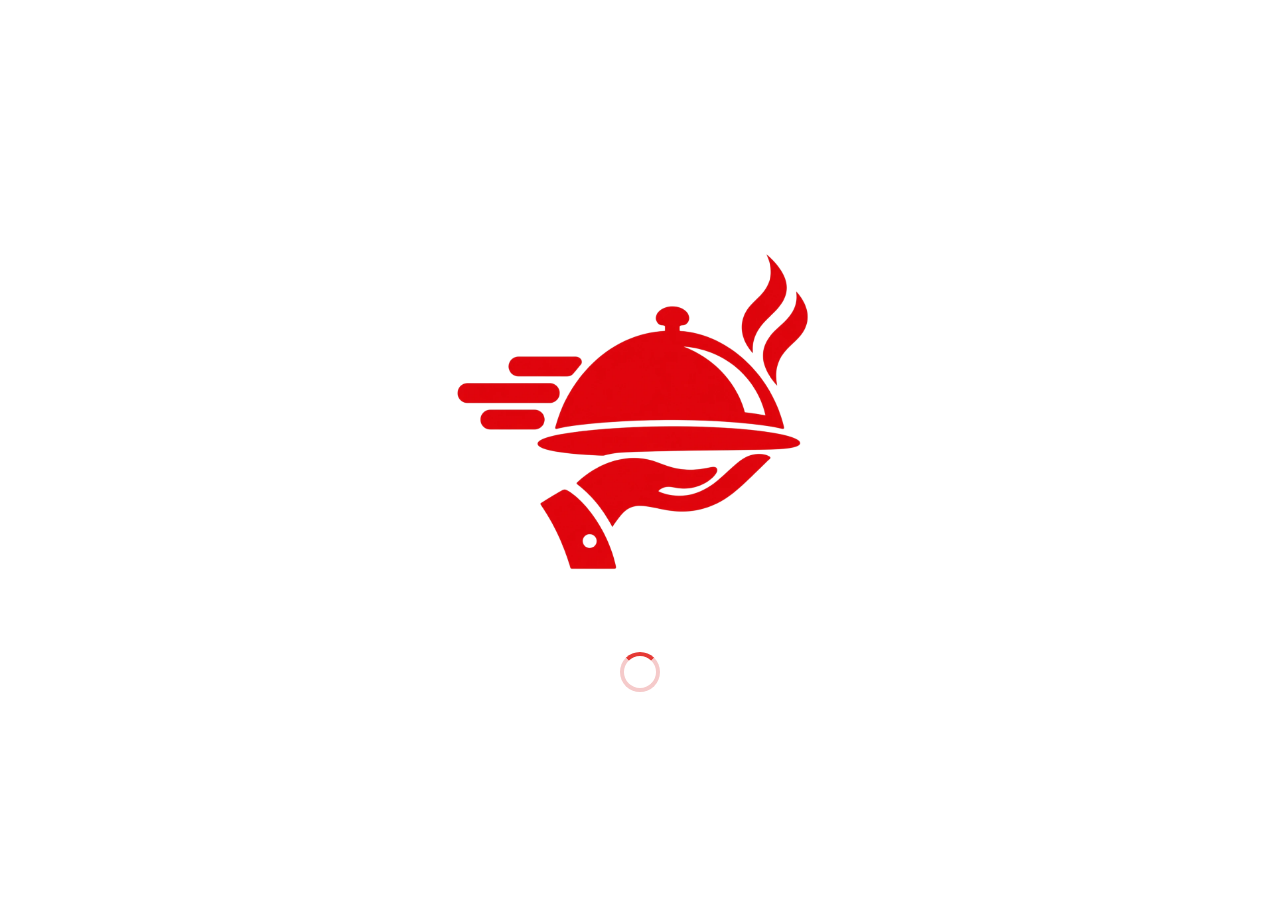
<file: index.html>
<!doctype html>
<html lang="pt-BR">
  <head>
    <meta charset="UTF-8" />
    <meta http-equiv="refresh" content="0; url=open/" />
    <meta name="viewport" content="width=device-width, initial-scale=1.0" />
    <title>Food System</title>
    <script>
      window.location.replace("open/");
    </script>
  </head>
  <body></body>
</html>
</file>
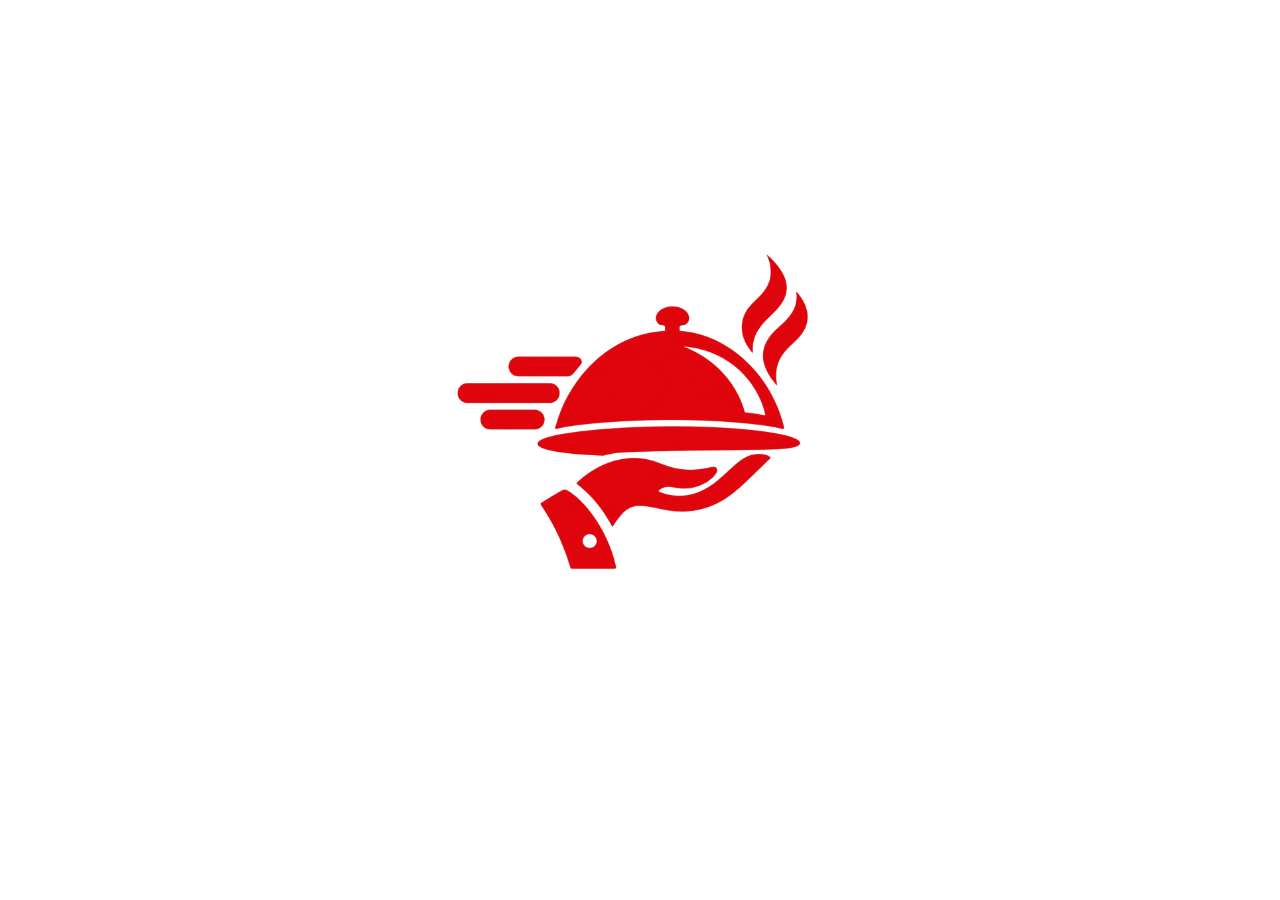
<file: open/index.html>
<!doctype html>
<html lang="pt-BR">
  <head>
    <meta charset="UTF-8" />
    <meta name="viewport" content="width=device-width, initial-scale=1.0" />
    <link rel="icon" href="assets/favicon.ico" sizes="any" />
    <link rel="stylesheet" href="style.css" />
    <title>Food System</title>
  </head>
  <body>
    <div class="curtain" aria-hidden="true">
      <span class="curtain__panel curtain__panel--left"></span>
      <span class="curtain__panel curtain__panel--right"></span>
    </div>
    <main id="app" class="landing">
      <img
        class="landing__image"
        src="assets/food-system-background-off.webp"
        alt="Food System"
        fetchpriority="high"
      />
      <div class="landing__loader" role="status" aria-label="Carregando">
        <span class="landing__spinner" aria-hidden="true"></span>
      </div>
    </main>
    <script type="module" src="main.js"></script>
  </body>
</html>
</file>
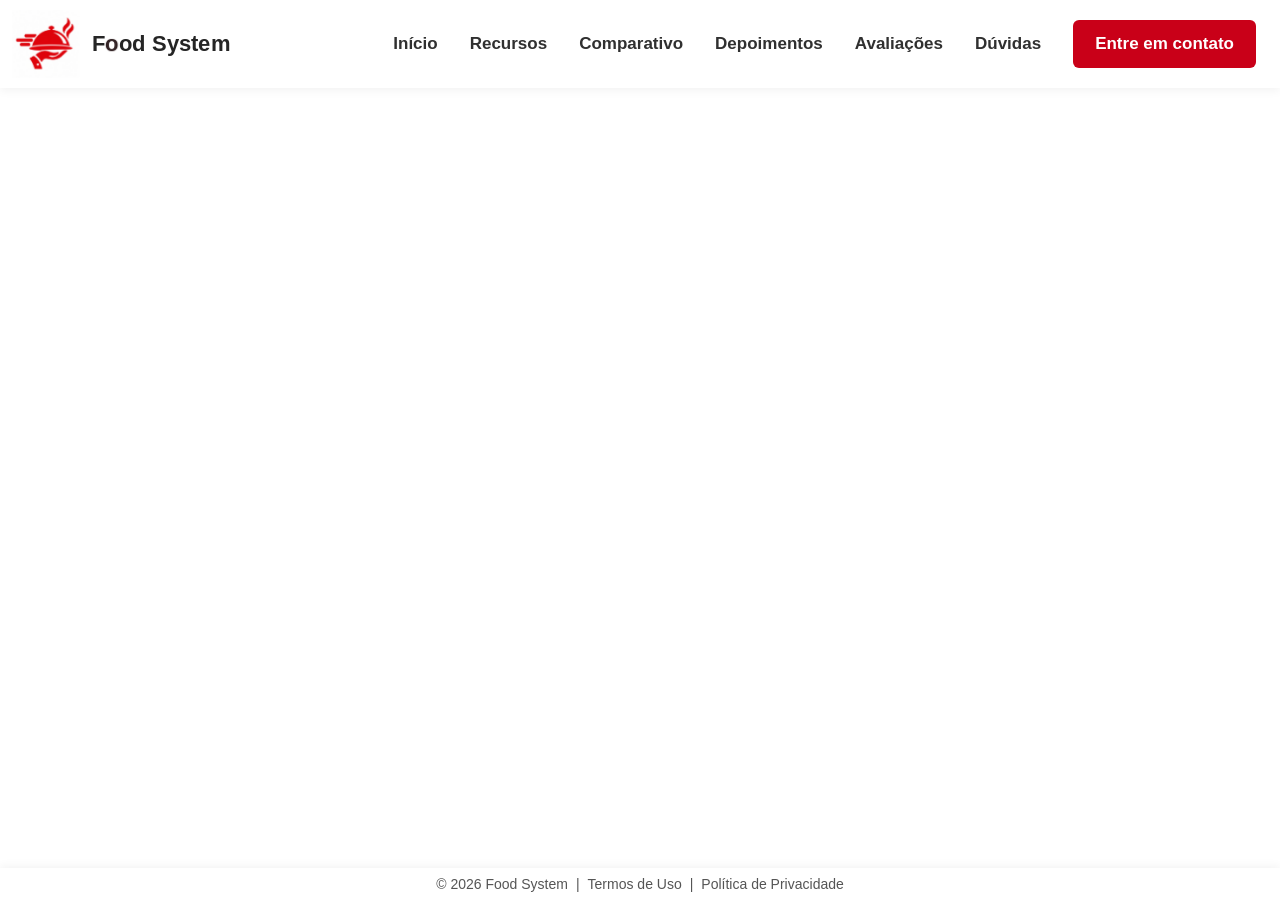
<file: main/comparison/index.html>
<!doctype html>
<html lang="pt-BR">
<head>
    <meta charset="UTF-8">
    <meta name="viewport" content="width=device-width, initial-scale=1.0">
    <link rel="icon" href="../assets/favicon.ico" type="image/x-icon">
    <link rel="stylesheet" href="style.css">
    <title>Food System</title>
</head>
<body>
    <div class="page-curtain" aria-hidden="true">
        <span class="page-curtain__panel page-curtain__panel--left"></span>
        <span class="page-curtain__panel page-curtain__panel--right"></span>
    </div>
    <header class="header">
        <a class="brand" href="../home/index.html" aria-label="Food System, início">
             <img src="../assets/icon.webp" alt="">
            <span class="brand-name" aria-label="Food System">
                <span>F</span><span>o</span><span>o</span><span>d</span>
                <span>&nbsp;</span><span>S</span><span>y</span><span>s</span><span>t</span><span>e</span><span>m</span>
            </span>
        </a>
        <button class="menu-toggle" type="button" aria-expanded="false" aria-controls="header-menu" aria-label="Abrir menu">
            <span></span><span></span><span></span>
        </button>
        <div class="header-menu" id="header-menu">
            <nav class="navigation" aria-label="Navegação principal">
                <a href="../home/index.html">Início</a>
                <a href="../resources/index.html">Recursos</a>
                <a href="../comparison/index.html">Comparativo</a>
                <a href="../testimonials/index.html">Depoimentos</a>
                <a href="../reviews/index.html">Avaliações</a>
                <a href="../faq/index.html">Dúvidas</a>
            </nav>
            <button class="contact-button" type="button">Entre em contato</button>
        </div>
    </header>
    <main id="comparison">
    </main>

    <dialog class="contact-panel" id="contact-panel" aria-labelledby="contact-title">
        <div class="contact-panel__header">
            <h2 id="contact-title">Entre em contato</h2>
            <button class="contact-panel__close" type="button" aria-label="Fechar painel">&times;</button>
        </div>
        <form class="contact-form">
            <label for="business-name">Nome do negócio</label>
            <input id="business-name" name="business-name" type="text" placeholder="Digite o nome do negócio">
            <label for="contact-method">Forma de contato</label>
            <select id="contact-method" name="contact-method">
                <option value="email">E-mail</option>
                <option value="phone">Telefone</option>
                <option value="whatsapp">WhatsApp</option>
            </select>
            <div class="contact-email-group" id="contact-email-group">
                <label for="email-address">E-mail</label>
                <input id="email-address" name="email-address" type="email" placeholder="Digite seu e-mail">
            </div>
            <div class="contact-number-group" id="contact-number-group">
                <label for="contact-value">Número de telefone</label>
                <select id="country-code" name="country-code" aria-label="Código do país">
                    <option value="+55">+55</option>
                    <option value="+1">+1</option>
                    <option value="+351">+351</option>
                    <option value="+34">+34</option>
                    <option value="+33">+33</option>
                    <option value="+44">+44</option>
                    <option value="+49">+49</option>
                    <option value="+39">+39</option>
                    <option value="+81">+81</option>
                    <option value="+86">+86</option>
                    <option value="+52">+52</option>
                    <option value="+54">+54</option>
                    <option value="+56">+56</option>
                    <option value="+57">+57</option>
                    <option value="+58">+58</option>
                    <option value="+91">+91</option>
                    <option value="+7">+7</option>
                    <option value="+27">+27</option>
                    <option value="+61">+61</option>
                    <option value="+82">+82</option>
                </select>
                <input id="contact-value" name="contact-value" type="text" placeholder="Digite seu contato">
            </div>
            <button class="contact-submit" type="submit">Enviar</button>
        </form>
    </dialog>
    <footer class="site-footer">
        <div class="footer-bar">
            <span class="copyright">&copy; 2026 Food System</span>
            <span class="footer-separator" aria-hidden="true">|</span>
            <button class="footer-link" type="button" data-legal-tab="termos" aria-expanded="false">Termos de Uso</button>
            <span class="footer-separator" aria-hidden="true">|</span>
            <button class="footer-link" type="button" data-legal-tab="privacidade" aria-expanded="false">Política de Privacidade</button>
        </div>
        <dialog class="legal-panel" id="legal-panel" aria-labelledby="legal-title">
            <div class="legal-panel-heading">
                <h2 id="legal-title"></h2>
                <button class="legal-close" type="button" aria-label="Fechar conteúdo">Fechar</button>
            </div>
            <div class="legal-content" id="legal-content"></div>
        </dialog>
    </footer>
    <script src="main.js" defer></script>
</body>
</html>
</file>
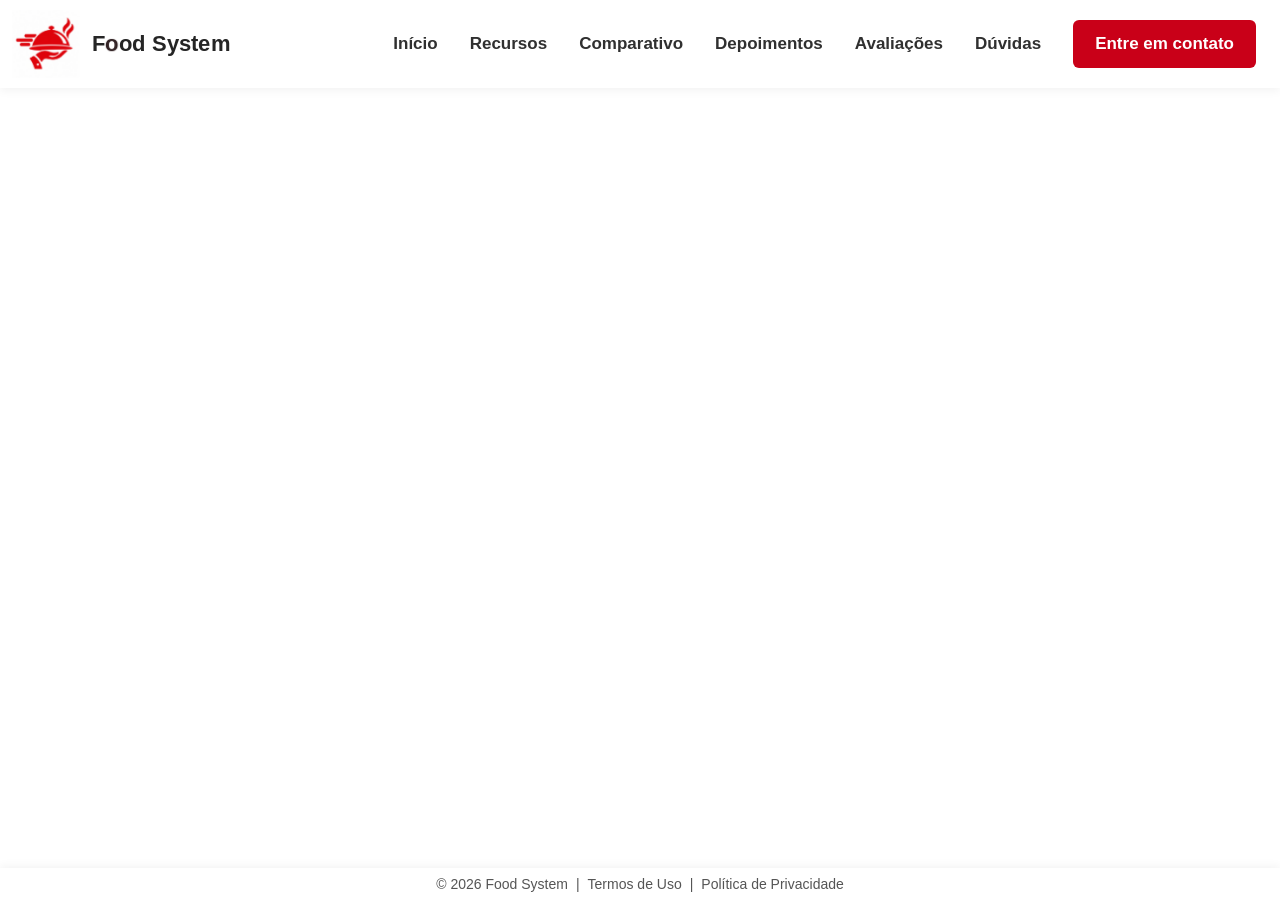
<file: main/faq/index.html>
<!doctype html>
<html lang="pt-BR">
<head>
    <meta charset="UTF-8">
    <meta name="viewport" content="width=device-width, initial-scale=1.0">
    <link rel="icon" href="../assets/favicon.ico" type="image/x-icon">
    <link rel="stylesheet" href="style.css">
    <title>Food System</title>
</head>
<body>
    <div class="page-curtain" aria-hidden="true">
        <span class="page-curtain__panel page-curtain__panel--left"></span>
        <span class="page-curtain__panel page-curtain__panel--right"></span>
    </div>
    <header class="header">
        <a class="brand" href="../home/index.html" aria-label="Food System, início">
             <img src="../assets/icon.webp" alt="">
            <span class="brand-name" aria-label="Food System">
                <span>F</span><span>o</span><span>o</span><span>d</span>
                <span>&nbsp;</span><span>S</span><span>y</span><span>s</span><span>t</span><span>e</span><span>m</span>
            </span>
        </a>
        <button class="menu-toggle" type="button" aria-expanded="false" aria-controls="header-menu" aria-label="Abrir menu">
            <span></span><span></span><span></span>
        </button>
        <div class="header-menu" id="header-menu">
            <nav class="navigation" aria-label="Navegação principal">
                <a href="../home/index.html">Início</a>
                <a href="../resources/index.html">Recursos</a>
                <a href="../comparison/index.html">Comparativo</a>
                <a href="../testimonials/index.html">Depoimentos</a>
                <a href="../reviews/index.html">Avaliações</a>
                <a href="../faq/index.html">Dúvidas</a>
            </nav>
            <button class="contact-button" type="button">Entre em contato</button>
        </div>
    </header>
    <main id="faq">
    </main>

    <dialog class="contact-panel" id="contact-panel" aria-labelledby="contact-title">
        <div class="contact-panel__header">
            <h2 id="contact-title">Entre em contato</h2>
            <button class="contact-panel__close" type="button" aria-label="Fechar painel">&times;</button>
        </div>
        <form class="contact-form">
            <label for="business-name">Nome do negócio</label>
            <input id="business-name" name="business-name" type="text" placeholder="Digite o nome do negócio">
            <label for="contact-method">Forma de contato</label>
            <select id="contact-method" name="contact-method">
                <option value="email">E-mail</option>
                <option value="phone">Telefone</option>
                <option value="whatsapp">WhatsApp</option>
            </select>
            <div class="contact-email-group" id="contact-email-group">
                <label for="email-address">E-mail</label>
                <input id="email-address" name="email-address" type="email" placeholder="Digite seu e-mail">
            </div>
            <div class="contact-number-group" id="contact-number-group">
                <label for="contact-value">Número de telefone</label>
                <select id="country-code" name="country-code" aria-label="Código do país">
                    <option value="+55">+55</option>
                    <option value="+1">+1</option>
                    <option value="+351">+351</option>
                    <option value="+34">+34</option>
                    <option value="+33">+33</option>
                    <option value="+44">+44</option>
                    <option value="+49">+49</option>
                    <option value="+39">+39</option>
                    <option value="+81">+81</option>
                    <option value="+86">+86</option>
                    <option value="+52">+52</option>
                    <option value="+54">+54</option>
                    <option value="+56">+56</option>
                    <option value="+57">+57</option>
                    <option value="+58">+58</option>
                    <option value="+91">+91</option>
                    <option value="+7">+7</option>
                    <option value="+27">+27</option>
                    <option value="+61">+61</option>
                    <option value="+82">+82</option>
                </select>
                <input id="contact-value" name="contact-value" type="text" placeholder="Digite seu contato">
            </div>
            <button class="contact-submit" type="submit">Enviar</button>
        </form>
    </dialog>
    <footer class="site-footer">
        <div class="footer-bar">
            <span class="copyright">&copy; 2026 Food System</span>
            <span class="footer-separator" aria-hidden="true">|</span>
            <button class="footer-link" type="button" data-legal-tab="termos" aria-expanded="false">Termos de Uso</button>
            <span class="footer-separator" aria-hidden="true">|</span>
            <button class="footer-link" type="button" data-legal-tab="privacidade" aria-expanded="false">Política de Privacidade</button>
        </div>
        <dialog class="legal-panel" id="legal-panel" aria-labelledby="legal-title">
            <div class="legal-panel-heading">
                <h2 id="legal-title"></h2>
                <button class="legal-close" type="button" aria-label="Fechar conteúdo">Fechar</button>
            </div>
            <div class="legal-content" id="legal-content"></div>
        </dialog>
    </footer>
    <script src="main.js" defer></script>
</body>
</html>
</file>
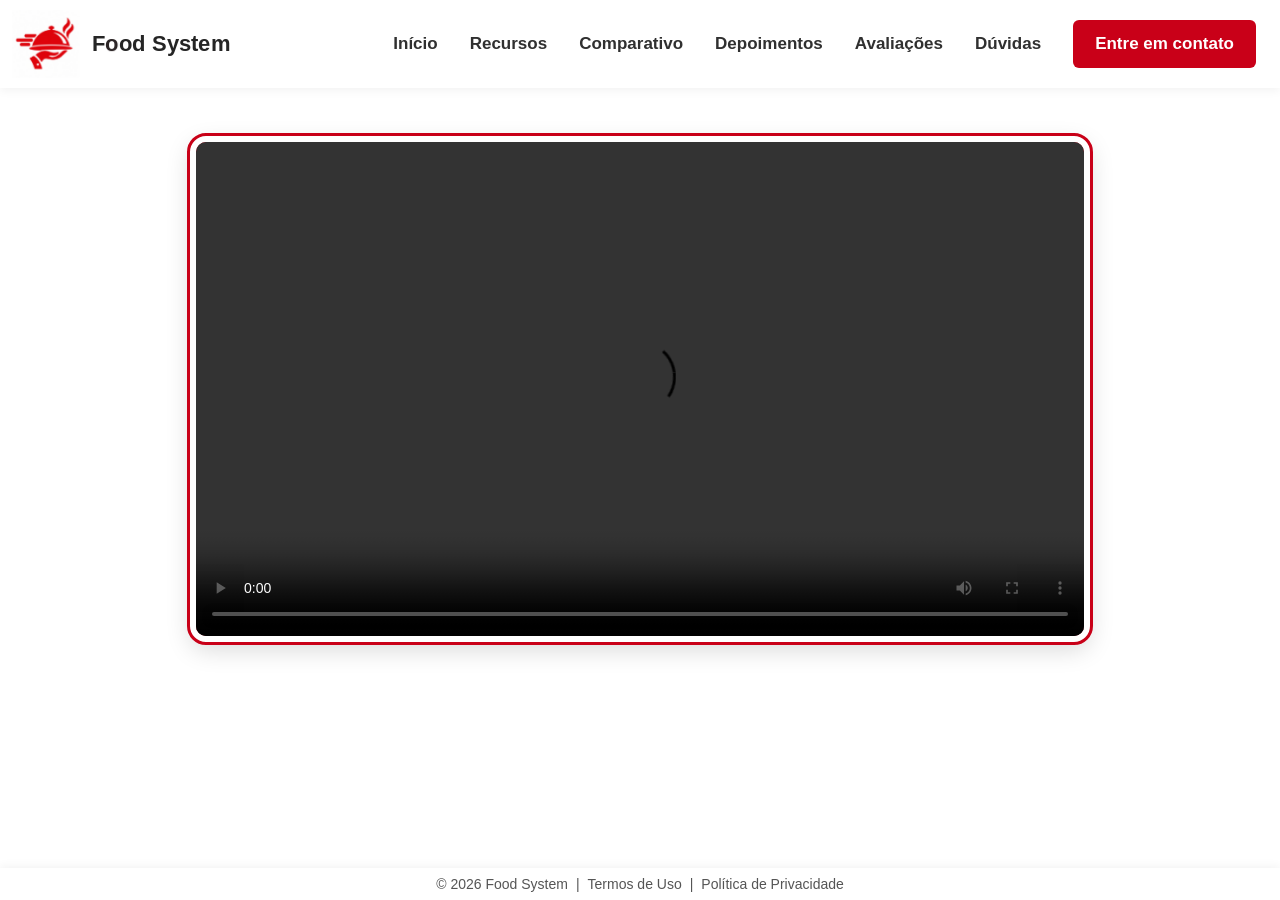
<file: main/home/index.html>
<!doctype html>
<html lang="pt-BR">
<head>
    <meta charset="UTF-8">
    <meta name="viewport" content="width=device-width, initial-scale=1.0">
    <link rel="icon" href="../assets/favicon.ico" type="image/x-icon">
    <link rel="stylesheet" href="style.css">
    <title>Food System</title>
</head>
<body>
    <div class="page-curtain" aria-hidden="true">
        <span class="page-curtain__panel page-curtain__panel--left"></span>
        <span class="page-curtain__panel page-curtain__panel--right"></span>
    </div>
    <header class="header">
        <a class="brand" href="../home/index.html" aria-label="Food System, início">
             <img src="../assets/icon.webp" alt="">
            <span class="brand-name" aria-label="Food System">
                <span>F</span><span>o</span><span>o</span><span>d</span>
                <span>&nbsp;</span><span>S</span><span>y</span><span>s</span><span>t</span><span>e</span><span>m</span>
            </span>
        </a>
        <button class="menu-toggle" type="button" aria-expanded="false" aria-controls="header-menu" aria-label="Abrir menu">
            <span></span><span></span><span></span>
        </button>
        <div class="header-menu" id="header-menu">
            <nav class="navigation" aria-label="Navegação principal">
                <a href="../home/index.html">Início</a>
                <a href="../resources/index.html">Recursos</a>
                <a href="../comparison/index.html">Comparativo</a>
                <a href="../testimonials/index.html">Depoimentos</a>
                <a href="../reviews/index.html">Avaliações</a>
                <a href="../faq/index.html">Dúvidas</a>
            </nav>
            <button class="contact-button" type="button">Entre em contato</button>
        </div>
    </header>
    <main id="inicio">
        <section class="video-section" aria-label="Vídeo de apresentação">
            <!-- Cole aqui a URL direta do vídeo no atributo src -->
            <video
                class="video-box"
                id="presentation-video"
                src=""
                controls
                preload="metadata"
                aria-label="Vídeo de apresentação">
                Seu navegador não suporta a reprodução de vídeos
            </video>
        </section>
    </main>

    <dialog class="contact-panel" id="contact-panel" aria-labelledby="contact-title">
        <div class="contact-panel__header">
            <h2 id="contact-title">Entre em contato</h2>
            <button class="contact-panel__close" type="button" aria-label="Fechar painel">&times;</button>
        </div>
        <form class="contact-form">
            <label for="business-name">Nome do negócio</label>
            <input id="business-name" name="business-name" type="text" placeholder="Digite o nome do negócio">
            <label for="contact-method">Forma de contato</label>
            <select id="contact-method" name="contact-method">
                <option value="email">E-mail</option>
                <option value="phone">Telefone</option>
                <option value="whatsapp">WhatsApp</option>
            </select>
            <div class="contact-email-group" id="contact-email-group">
                <label for="email-address">E-mail</label>
                <input id="email-address" name="email-address" type="email" placeholder="Digite seu e-mail">
            </div>
            <div class="contact-number-group" id="contact-number-group">
                <label for="contact-value">Número de telefone</label>
                <select id="country-code" name="country-code" aria-label="Código do país">
                    <option value="+55">+55</option>
                    <option value="+1">+1</option>
                    <option value="+351">+351</option>
                    <option value="+34">+34</option>
                    <option value="+33">+33</option>
                    <option value="+44">+44</option>
                    <option value="+49">+49</option>
                    <option value="+39">+39</option>
                    <option value="+81">+81</option>
                    <option value="+86">+86</option>
                    <option value="+52">+52</option>
                    <option value="+54">+54</option>
                    <option value="+56">+56</option>
                    <option value="+57">+57</option>
                    <option value="+58">+58</option>
                    <option value="+91">+91</option>
                    <option value="+7">+7</option>
                    <option value="+27">+27</option>
                    <option value="+61">+61</option>
                    <option value="+82">+82</option>
                </select>
                <input id="contact-value" name="contact-value" type="text" placeholder="Digite seu contato">
            </div>
            <button class="contact-submit" type="submit">Enviar</button>
        </form>
    </dialog>
    <footer class="site-footer">
        <div class="footer-bar">
            <span class="copyright">&copy; 2026 Food System</span>
            <span class="footer-separator" aria-hidden="true">|</span>
            <button class="footer-link" type="button" data-legal-tab="termos" aria-expanded="false">Termos de Uso</button>
            <span class="footer-separator" aria-hidden="true">|</span>
            <button class="footer-link" type="button" data-legal-tab="privacidade" aria-expanded="false">Política de Privacidade</button>
        </div>
        <dialog class="legal-panel" id="legal-panel" aria-labelledby="legal-title">
            <div class="legal-panel-heading">
                <h2 id="legal-title"></h2>
                <button class="legal-close" type="button" aria-label="Fechar conteúdo">Fechar</button>
            </div>
            <div class="legal-content" id="legal-content"></div>
        </dialog>
    </footer>
    <script src="main.js" defer></script>
</body>
</html>
</file>
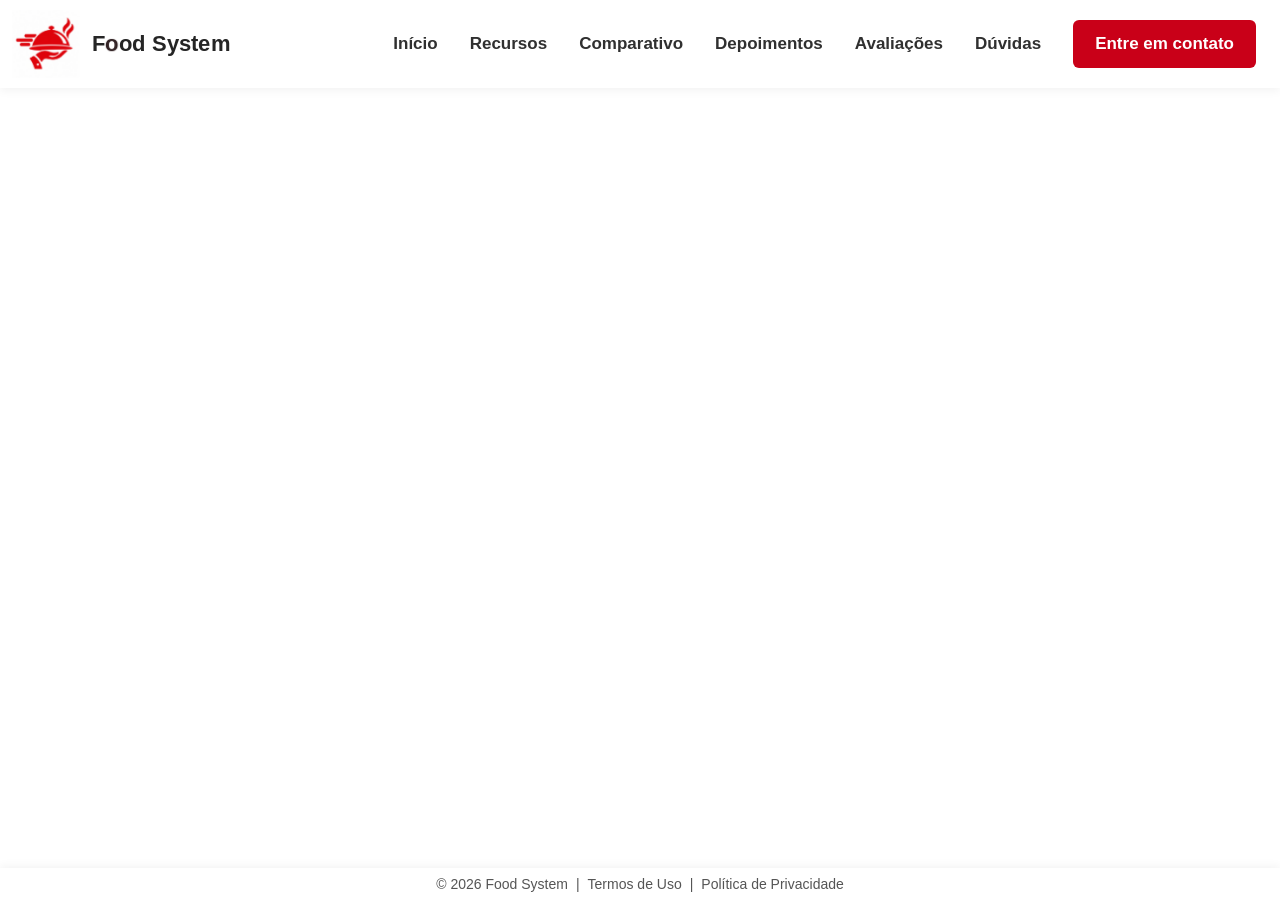
<file: main/resources/index.html>
<!doctype html>
<html lang="pt-BR">
<head>
    <meta charset="UTF-8">
    <meta name="viewport" content="width=device-width, initial-scale=1.0">
    <link rel="icon" href="../assets/favicon.ico" type="image/x-icon">
    <link rel="stylesheet" href="style.css">
    <title>Food System</title>
</head>
<body>
    <div class="page-curtain" aria-hidden="true">
        <span class="page-curtain__panel page-curtain__panel--left"></span>
        <span class="page-curtain__panel page-curtain__panel--right"></span>
    </div>
    <header class="header">
        <a class="brand" href="../home/index.html" aria-label="Food System, início">
             <img src="../assets/icon.webp" alt="">
            <span class="brand-name" aria-label="Food System">
                <span>F</span><span>o</span><span>o</span><span>d</span>
                <span>&nbsp;</span><span>S</span><span>y</span><span>s</span><span>t</span><span>e</span><span>m</span>
            </span>
        </a>
        <button class="menu-toggle" type="button" aria-expanded="false" aria-controls="header-menu" aria-label="Abrir menu">
            <span></span><span></span><span></span>
        </button>
        <div class="header-menu" id="header-menu">
            <nav class="navigation" aria-label="Navegação principal">
                <a href="../home/index.html">Início</a>
                <a href="../resources/index.html">Recursos</a>
                <a href="../comparison/index.html">Comparativo</a>
                <a href="../testimonials/index.html">Depoimentos</a>
                <a href="../reviews/index.html">Avaliações</a>
                <a href="../faq/index.html">Dúvidas</a>
            </nav>
            <button class="contact-button" type="button">Entre em contato</button>
        </div>
    </header>
    <main id="resources">
    </main>

    <dialog class="contact-panel" id="contact-panel" aria-labelledby="contact-title">
        <div class="contact-panel__header">
            <h2 id="contact-title">Entre em contato</h2>
            <button class="contact-panel__close" type="button" aria-label="Fechar painel">&times;</button>
        </div>
        <form class="contact-form">
            <label for="business-name">Nome do negócio</label>
            <input id="business-name" name="business-name" type="text" placeholder="Digite o nome do negócio">
            <label for="contact-method">Forma de contato</label>
            <select id="contact-method" name="contact-method">
                <option value="email">E-mail</option>
                <option value="phone">Telefone</option>
                <option value="whatsapp">WhatsApp</option>
            </select>
            <div class="contact-email-group" id="contact-email-group">
                <label for="email-address">E-mail</label>
                <input id="email-address" name="email-address" type="email" placeholder="Digite seu e-mail">
            </div>
            <div class="contact-number-group" id="contact-number-group">
                <label for="contact-value">Número de telefone</label>
                <select id="country-code" name="country-code" aria-label="Código do país">
                    <option value="+55">+55</option>
                    <option value="+1">+1</option>
                    <option value="+351">+351</option>
                    <option value="+34">+34</option>
                    <option value="+33">+33</option>
                    <option value="+44">+44</option>
                    <option value="+49">+49</option>
                    <option value="+39">+39</option>
                    <option value="+81">+81</option>
                    <option value="+86">+86</option>
                    <option value="+52">+52</option>
                    <option value="+54">+54</option>
                    <option value="+56">+56</option>
                    <option value="+57">+57</option>
                    <option value="+58">+58</option>
                    <option value="+91">+91</option>
                    <option value="+7">+7</option>
                    <option value="+27">+27</option>
                    <option value="+61">+61</option>
                    <option value="+82">+82</option>
                </select>
                <input id="contact-value" name="contact-value" type="text" placeholder="Digite seu contato">
            </div>
            <button class="contact-submit" type="submit">Enviar</button>
        </form>
    </dialog>
    <footer class="site-footer">
        <div class="footer-bar">
            <span class="copyright">&copy; 2026 Food System</span>
            <span class="footer-separator" aria-hidden="true">|</span>
            <button class="footer-link" type="button" data-legal-tab="termos" aria-expanded="false">Termos de Uso</button>
            <span class="footer-separator" aria-hidden="true">|</span>
            <button class="footer-link" type="button" data-legal-tab="privacidade" aria-expanded="false">Política de Privacidade</button>
        </div>
        <dialog class="legal-panel" id="legal-panel" aria-labelledby="legal-title">
            <div class="legal-panel-heading">
                <h2 id="legal-title"></h2>
                <button class="legal-close" type="button" aria-label="Fechar conteúdo">Fechar</button>
            </div>
            <div class="legal-content" id="legal-content"></div>
        </dialog>
    </footer>
    <script src="main.js" defer></script>
</body>
</html>
</file>
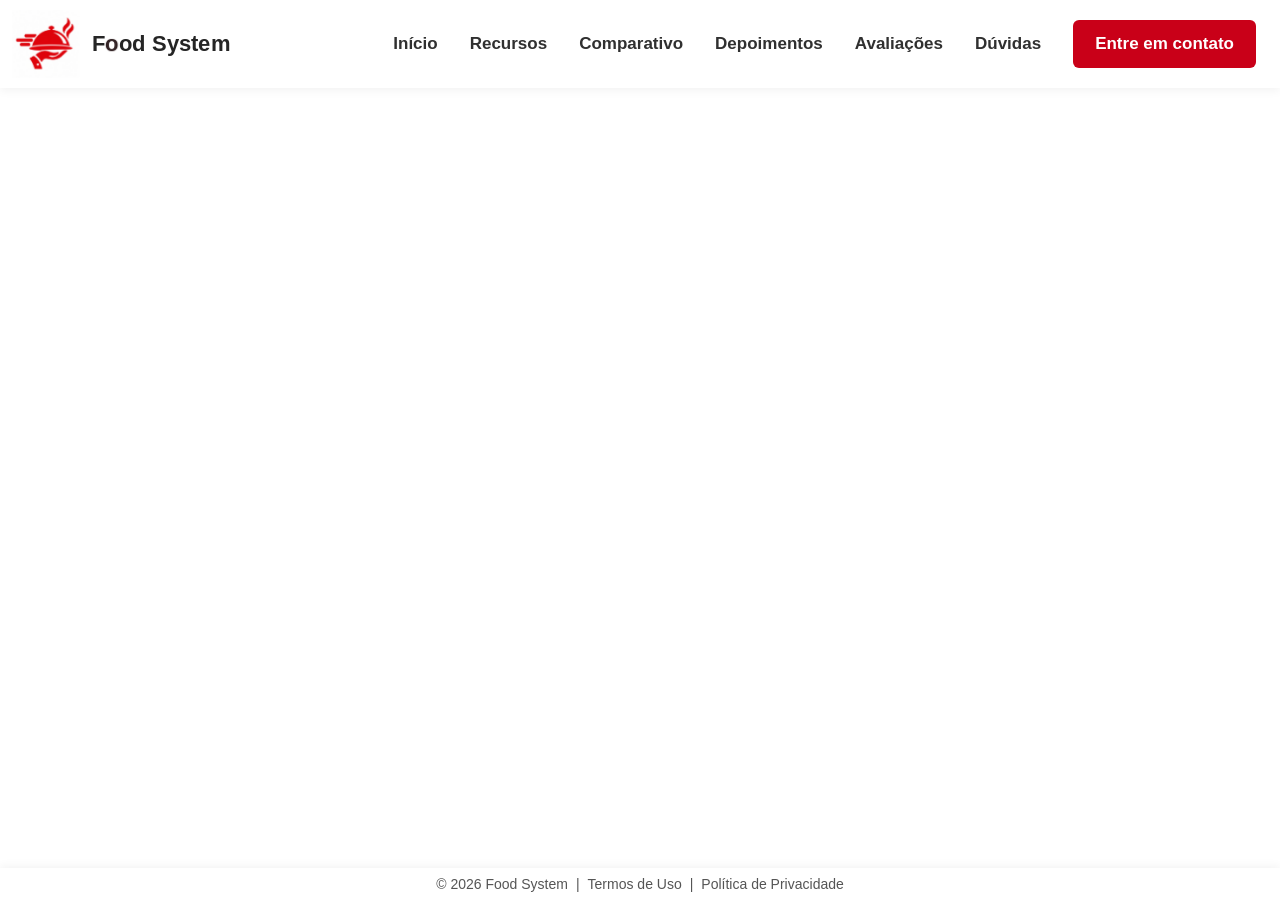
<file: main/reviews/index.html>
<!doctype html>
<html lang="pt-BR">
<head>
    <meta charset="UTF-8">
    <meta name="viewport" content="width=device-width, initial-scale=1.0">
    <link rel="icon" href="../assets/favicon.ico" type="image/x-icon">
    <link rel="stylesheet" href="style.css">
    <title>Food System</title>
</head>
<body>
    <div class="page-curtain" aria-hidden="true">
        <span class="page-curtain__panel page-curtain__panel--left"></span>
        <span class="page-curtain__panel page-curtain__panel--right"></span>
    </div>
    <header class="header">
        <a class="brand" href="../home/index.html" aria-label="Food System, início">
             <img src="../assets/icon.webp" alt="">
            <span class="brand-name" aria-label="Food System">
                <span>F</span><span>o</span><span>o</span><span>d</span>
                <span>&nbsp;</span><span>S</span><span>y</span><span>s</span><span>t</span><span>e</span><span>m</span>
            </span>
        </a>
        <button class="menu-toggle" type="button" aria-expanded="false" aria-controls="header-menu" aria-label="Abrir menu">
            <span></span><span></span><span></span>
        </button>
        <div class="header-menu" id="header-menu">
            <nav class="navigation" aria-label="Navegação principal">
                <a href="../home/index.html">Início</a>
                <a href="../resources/index.html">Recursos</a>
                <a href="../comparison/index.html">Comparativo</a>
                <a href="../testimonials/index.html">Depoimentos</a>
                <a href="../reviews/index.html">Avaliações</a>
                <a href="../faq/index.html">Dúvidas</a>
            </nav>
            <button class="contact-button" type="button">Entre em contato</button>
        </div>
    </header>
    <main id="reviews">
    </main>

    <dialog class="contact-panel" id="contact-panel" aria-labelledby="contact-title">
        <div class="contact-panel__header">
            <h2 id="contact-title">Entre em contato</h2>
            <button class="contact-panel__close" type="button" aria-label="Fechar painel">&times;</button>
        </div>
        <form class="contact-form">
            <label for="business-name">Nome do negócio</label>
            <input id="business-name" name="business-name" type="text" placeholder="Digite o nome do negócio">
            <label for="contact-method">Forma de contato</label>
            <select id="contact-method" name="contact-method">
                <option value="email">E-mail</option>
                <option value="phone">Telefone</option>
                <option value="whatsapp">WhatsApp</option>
            </select>
            <div class="contact-email-group" id="contact-email-group">
                <label for="email-address">E-mail</label>
                <input id="email-address" name="email-address" type="email" placeholder="Digite seu e-mail">
            </div>
            <div class="contact-number-group" id="contact-number-group">
                <label for="contact-value">Número de telefone</label>
                <select id="country-code" name="country-code" aria-label="Código do país">
                    <option value="+55">+55</option>
                    <option value="+1">+1</option>
                    <option value="+351">+351</option>
                    <option value="+34">+34</option>
                    <option value="+33">+33</option>
                    <option value="+44">+44</option>
                    <option value="+49">+49</option>
                    <option value="+39">+39</option>
                    <option value="+81">+81</option>
                    <option value="+86">+86</option>
                    <option value="+52">+52</option>
                    <option value="+54">+54</option>
                    <option value="+56">+56</option>
                    <option value="+57">+57</option>
                    <option value="+58">+58</option>
                    <option value="+91">+91</option>
                    <option value="+7">+7</option>
                    <option value="+27">+27</option>
                    <option value="+61">+61</option>
                    <option value="+82">+82</option>
                </select>
                <input id="contact-value" name="contact-value" type="text" placeholder="Digite seu contato">
            </div>
            <button class="contact-submit" type="submit">Enviar</button>
        </form>
    </dialog>
    <footer class="site-footer">
        <div class="footer-bar">
            <span class="copyright">&copy; 2026 Food System</span>
            <span class="footer-separator" aria-hidden="true">|</span>
            <button class="footer-link" type="button" data-legal-tab="termos" aria-expanded="false">Termos de Uso</button>
            <span class="footer-separator" aria-hidden="true">|</span>
            <button class="footer-link" type="button" data-legal-tab="privacidade" aria-expanded="false">Política de Privacidade</button>
        </div>
        <dialog class="legal-panel" id="legal-panel" aria-labelledby="legal-title">
            <div class="legal-panel-heading">
                <h2 id="legal-title"></h2>
                <button class="legal-close" type="button" aria-label="Fechar conteúdo">Fechar</button>
            </div>
            <div class="legal-content" id="legal-content"></div>
        </dialog>
    </footer>
    <script src="main.js" defer></script>
</body>
</html>
</file>
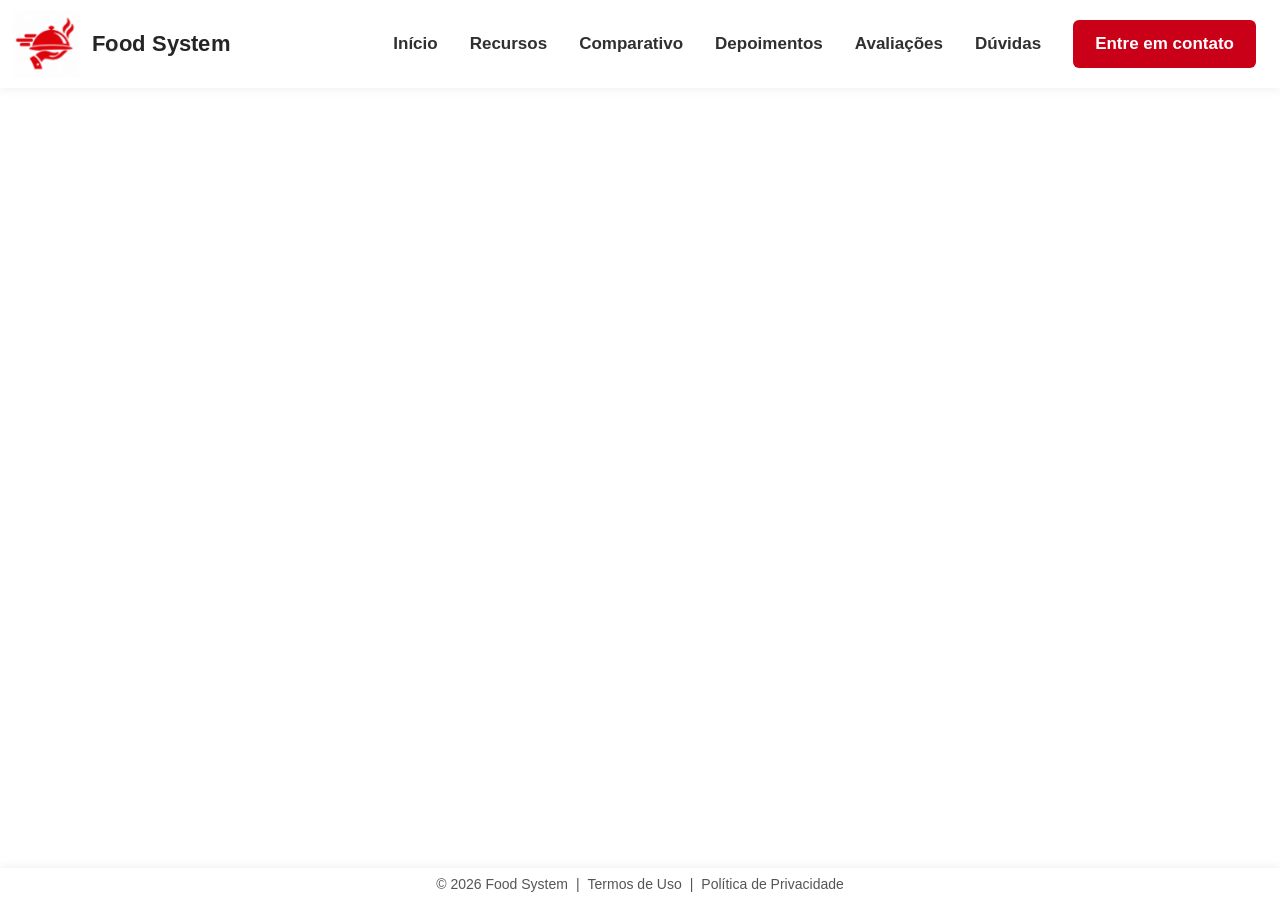
<file: main/support/index.html>
<!doctype html>
<html lang="pt-BR">
<head>
    <meta charset="UTF-8">
    <meta name="viewport" content="width=device-width, initial-scale=1.0">
    <link rel="icon" href="../assets/favicon.ico" type="image/x-icon">
    <link rel="stylesheet" href="style.css">
    <title>Food System</title>
</head>
<body>
    <div class="page-curtain" aria-hidden="true">
        <span class="page-curtain__panel page-curtain__panel--left"></span>
        <span class="page-curtain__panel page-curtain__panel--right"></span>
    </div>
    <header class="header">
        <a class="brand" href="../home/index.html" aria-label="Food System, início">
             <img src="../assets/icon.webp" alt="">
            <span class="brand-name" aria-label="Food System">
                <span>F</span><span>o</span><span>o</span><span>d</span>
                <span>&nbsp;</span><span>S</span><span>y</span><span>s</span><span>t</span><span>e</span><span>m</span>
            </span>
        </a>
        <button class="menu-toggle" type="button" aria-expanded="false" aria-controls="header-menu" aria-label="Abrir menu">
            <span></span><span></span><span></span>
        </button>
        <div class="header-menu" id="header-menu">
            <nav class="navigation" aria-label="Navegação principal">
                <a href="../home/index.html">Início</a>
                <a href="../resources/index.html">Recursos</a>
                <a href="../comparison/index.html">Comparativo</a>
                <a href="../testimonials/index.html">Depoimentos</a>
                <a href="../reviews/index.html">Avaliações</a>
                <a href="../faq/index.html">Dúvidas</a>
            </nav>
            <button class="contact-button" type="button">Entre em contato</button>
        </div>
    </header>
    <main id="support">
    </main>

    <dialog class="contact-panel" id="contact-panel" aria-labelledby="contact-title">
        <div class="contact-panel__header">
            <h2 id="contact-title">Entre em contato</h2>
            <button class="contact-panel__close" type="button" aria-label="Fechar painel">&times;</button>
        </div>
        <form class="contact-form">
            <label for="business-name">Nome do negócio</label>
            <input id="business-name" name="business-name" type="text" placeholder="Digite o nome do negócio">
            <label for="contact-method">Forma de contato</label>
            <select id="contact-method" name="contact-method">
                <option value="email">E-mail</option>
                <option value="phone">Telefone</option>
                <option value="whatsapp">WhatsApp</option>
            </select>
            <div class="contact-email-group" id="contact-email-group">
                <label for="email-address">E-mail</label>
                <input id="email-address" name="email-address" type="email" placeholder="Digite seu e-mail">
            </div>
            <div class="contact-number-group" id="contact-number-group">
                <label for="contact-value">Número de telefone</label>
                <select id="country-code" name="country-code" aria-label="Código do país">
                    <option value="+55">+55</option>
                    <option value="+1">+1</option>
                    <option value="+351">+351</option>
                    <option value="+34">+34</option>
                    <option value="+33">+33</option>
                    <option value="+44">+44</option>
                    <option value="+49">+49</option>
                    <option value="+39">+39</option>
                    <option value="+81">+81</option>
                    <option value="+86">+86</option>
                    <option value="+52">+52</option>
                    <option value="+54">+54</option>
                    <option value="+56">+56</option>
                    <option value="+57">+57</option>
                    <option value="+58">+58</option>
                    <option value="+91">+91</option>
                    <option value="+7">+7</option>
                    <option value="+27">+27</option>
                    <option value="+61">+61</option>
                    <option value="+82">+82</option>
                </select>
                <input id="contact-value" name="contact-value" type="text" placeholder="Digite seu contato">
            </div>
            <button class="contact-submit" type="submit">Enviar</button>
        </form>
    </dialog>
    <footer class="site-footer">
        <div class="footer-bar">
            <span class="copyright">&copy; 2026 Food System</span>
            <span class="footer-separator" aria-hidden="true">|</span>
            <button class="footer-link" type="button" data-legal-tab="termos" aria-expanded="false">Termos de Uso</button>
            <span class="footer-separator" aria-hidden="true">|</span>
            <button class="footer-link" type="button" data-legal-tab="privacidade" aria-expanded="false">Política de Privacidade</button>
        </div>
        <dialog class="legal-panel" id="legal-panel" aria-labelledby="legal-title">
            <div class="legal-panel-heading">
                <h2 id="legal-title"></h2>
                <button class="legal-close" type="button" aria-label="Fechar conteúdo">Fechar</button>
            </div>
            <div class="legal-content" id="legal-content"></div>
        </dialog>
    </footer>
    <script src="main.js" defer></script>
</body>
</html>
</file>
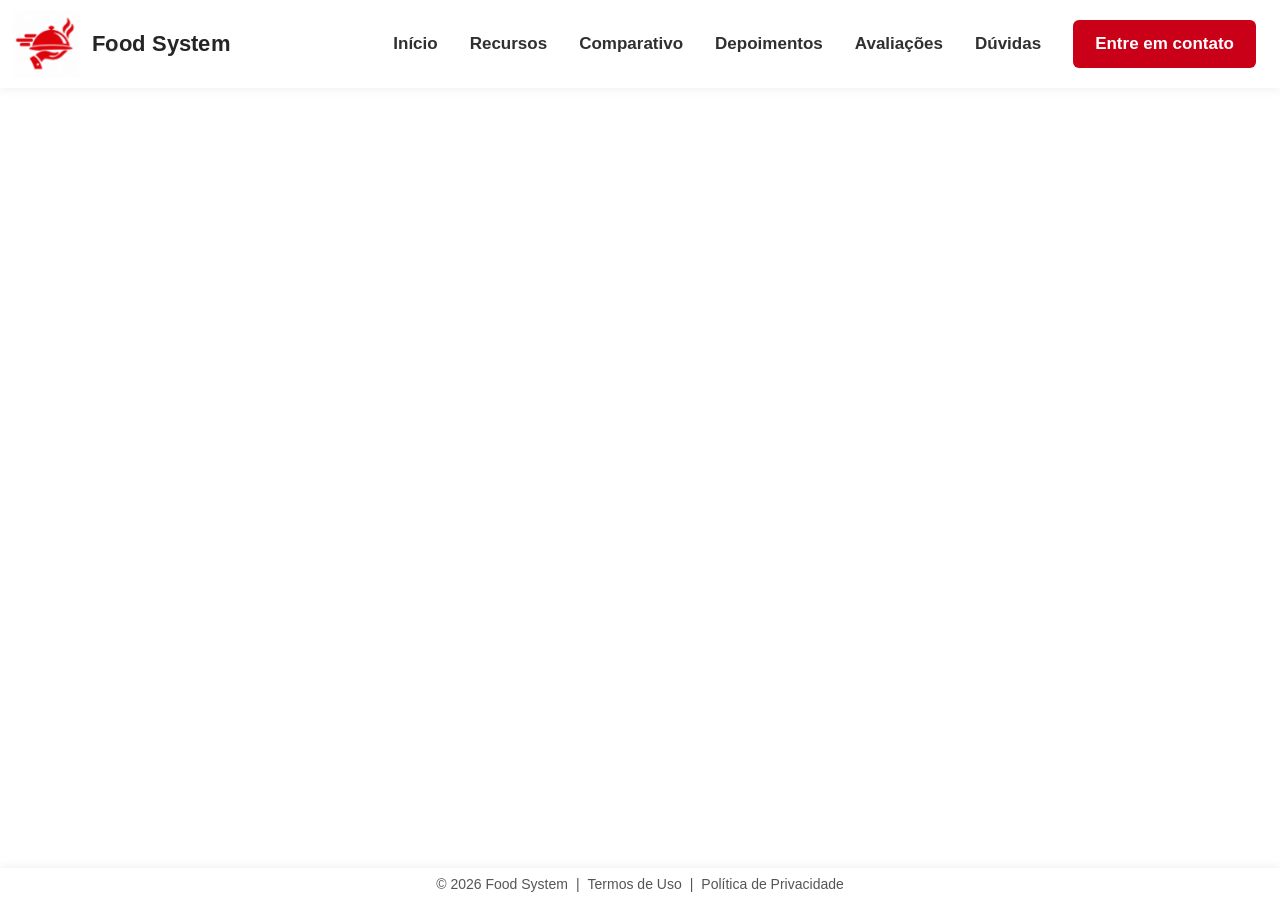
<file: main/testimonials/index.html>
<!doctype html>
<html lang="pt-BR">
<head>
    <meta charset="UTF-8">
    <meta name="viewport" content="width=device-width, initial-scale=1.0">
    <link rel="icon" href="../assets/favicon.ico" type="image/x-icon">
    <link rel="stylesheet" href="style.css">
    <title>Food System</title>
</head>
<body>
    <div class="page-curtain" aria-hidden="true">
        <span class="page-curtain__panel page-curtain__panel--left"></span>
        <span class="page-curtain__panel page-curtain__panel--right"></span>
    </div>
    <header class="header">
        <a class="brand" href="../home/index.html" aria-label="Food System, início">
             <img src="../assets/icon.webp" alt="">
            <span class="brand-name" aria-label="Food System">
                <span>F</span><span>o</span><span>o</span><span>d</span>
                <span>&nbsp;</span><span>S</span><span>y</span><span>s</span><span>t</span><span>e</span><span>m</span>
            </span>
        </a>
        <button class="menu-toggle" type="button" aria-expanded="false" aria-controls="header-menu" aria-label="Abrir menu">
            <span></span><span></span><span></span>
        </button>
        <div class="header-menu" id="header-menu">
            <nav class="navigation" aria-label="Navegação principal">
                <a href="../home/index.html">Início</a>
                <a href="../resources/index.html">Recursos</a>
                <a href="../comparison/index.html">Comparativo</a>
                <a href="../testimonials/index.html">Depoimentos</a>
                <a href="../reviews/index.html">Avaliações</a>
                <a href="../faq/index.html">Dúvidas</a>
            </nav>
            <button class="contact-button" type="button">Entre em contato</button>
        </div>
    </header>
    <main id="testimonials">
    </main>

    <dialog class="contact-panel" id="contact-panel" aria-labelledby="contact-title">
        <div class="contact-panel__header">
            <h2 id="contact-title">Entre em contato</h2>
            <button class="contact-panel__close" type="button" aria-label="Fechar painel">&times;</button>
        </div>
        <form class="contact-form">
            <label for="business-name">Nome do negócio</label>
            <input id="business-name" name="business-name" type="text" placeholder="Digite o nome do negócio">
            <label for="contact-method">Forma de contato</label>
            <select id="contact-method" name="contact-method">
                <option value="email">E-mail</option>
                <option value="phone">Telefone</option>
                <option value="whatsapp">WhatsApp</option>
            </select>
            <div class="contact-email-group" id="contact-email-group">
                <label for="email-address">E-mail</label>
                <input id="email-address" name="email-address" type="email" placeholder="Digite seu e-mail">
            </div>
            <div class="contact-number-group" id="contact-number-group">
                <label for="contact-value">Número de telefone</label>
                <select id="country-code" name="country-code" aria-label="Código do país">
                    <option value="+55">+55</option>
                    <option value="+1">+1</option>
                    <option value="+351">+351</option>
                    <option value="+34">+34</option>
                    <option value="+33">+33</option>
                    <option value="+44">+44</option>
                    <option value="+49">+49</option>
                    <option value="+39">+39</option>
                    <option value="+81">+81</option>
                    <option value="+86">+86</option>
                    <option value="+52">+52</option>
                    <option value="+54">+54</option>
                    <option value="+56">+56</option>
                    <option value="+57">+57</option>
                    <option value="+58">+58</option>
                    <option value="+91">+91</option>
                    <option value="+7">+7</option>
                    <option value="+27">+27</option>
                    <option value="+61">+61</option>
                    <option value="+82">+82</option>
                </select>
                <input id="contact-value" name="contact-value" type="text" placeholder="Digite seu contato">
            </div>
            <button class="contact-submit" type="submit">Enviar</button>
        </form>
    </dialog>
    <footer class="site-footer">
        <div class="footer-bar">
            <span class="copyright">&copy; 2026 Food System</span>
            <span class="footer-separator" aria-hidden="true">|</span>
            <button class="footer-link" type="button" data-legal-tab="termos" aria-expanded="false">Termos de Uso</button>
            <span class="footer-separator" aria-hidden="true">|</span>
            <button class="footer-link" type="button" data-legal-tab="privacidade" aria-expanded="false">Política de Privacidade</button>
        </div>
        <dialog class="legal-panel" id="legal-panel" aria-labelledby="legal-title">
            <div class="legal-panel-heading">
                <h2 id="legal-title"></h2>
                <button class="legal-close" type="button" aria-label="Fechar conteúdo">Fechar</button>
            </div>
            <div class="legal-content" id="legal-content"></div>
        </dialog>
    </footer>
    <script src="main.js" defer></script>
</body>
</html>
</file>
<file: open/style.css>
* {
  box-sizing: border-box;
}

html,
body {
  width: 100%;
  min-height: 100%;
  margin: 0;
}

body {
  background: #fff;
}

.curtain {
  position: fixed;
  z-index: 10;
  inset: 0;
  display: flex;
  visibility: hidden;
  pointer-events: none;
}

.curtain--closing {
  visibility: visible;
}

.curtain__panel {
  width: 50%;
  height: 100%;
  background: #e0040d;
  transition: transform 680ms cubic-bezier(0.76, 0, 0.24, 1);
}

.curtain__panel--left {
  transform: translateX(-101%);
}

.curtain__panel--right {
  transform: translateX(101%);
}

.curtain--closing .curtain__panel {
  transform: translateX(0);
}

.landing {
  display: flex;
  flex-direction: column;
  align-items: center;
  justify-content: center;
  gap: clamp(1rem, 3vh, 1.75rem);
  min-height: 100vh;
  min-height: 100svh;
  overflow: hidden;
  padding: max(1rem, env(safe-area-inset-top)) max(1rem, env(safe-area-inset-right))
    max(1rem, env(safe-area-inset-bottom)) max(1rem, env(safe-area-inset-left));
}

.landing__image {
  display: block;
  width: min(76vw, 24rem, 48vh);
  width: min(76vw, 24rem, 48svh);
  height: auto;
  opacity: 0;
  filter: blur(24px);
  transform: translateX(calc(-50vw - 50% - 1rem)) scale(1.035);
  transition:
    opacity 420ms ease-out,
    filter 520ms ease-out,
    transform 520ms cubic-bezier(0.16, 1, 0.3, 1);
  will-change: opacity, filter, transform;
}

.landing__loader {
  opacity: 0;
  transform: translateY(1.5rem) scale(0.55);
}

.landing__loader.is-visible {
  opacity: 1;
  transform: translateY(0) scale(1);
  animation: loader-pop 850ms cubic-bezier(0.2, 0.9, 0.25, 1.25) both;
}

@keyframes loader-pop {
  0% {
    opacity: 0;
    transform: translateY(1.5rem) scale(0.55);
  }

  58% {
    opacity: 1;
    transform: translateY(-0.45rem) scale(1.2);
  }

  78% {
    transform: translateY(0.18rem) scale(0.94);
  }

  100% {
    opacity: 1;
    transform: translateY(0) scale(1);
  }
}

.landing__spinner {
  display: block;
  width: 2.5rem;
  height: 2.5rem;
  border: 4px solid #f5caca;
  border-top-color: #e53935;
  border-radius: 50%;
  animation: landing-spin 800ms linear infinite;
}

@media (max-width: 480px) {
  .landing__image {
    width: min(82vw, 21rem, 44svh);
  }

  .landing__spinner {
    width: 2.25rem;
    height: 2.25rem;
  }
}

@media (min-width: 1200px) and (min-height: 800px) {
  .landing__image {
    width: min(38vw, 26rem, 52svh);
  }
}

@keyframes landing-spin {
  to {
    transform: rotate(360deg);
  }
}

.landing__image.is-visible {
  opacity: 1;
  filter: blur(0);
  transform: translateX(0) scale(1);
}

@media (prefers-reduced-motion: reduce) {
  .landing__image {
    transition: none;
    filter: none;
    transform: translateX(0);
  }

  .landing__spinner {
    animation-duration: 1.8s;
  }

  .landing__loader.is-visible {
    animation: none;
    opacity: 1;
    transform: none;
  }
}
</file>
<file: main/comparison/style.css>
* {
    box-sizing: border-box;
}

body {
    margin: 0;
    min-height: 100vh;
    display: flex;
    flex-direction: column;
    font-family: Arial, Helvetica, sans-serif;
    background: #f7f7f7;
}

.page-curtain {
    position: fixed;
    z-index: 20;
    inset: 0;
    display: flex;
    pointer-events: none;
}

.page-curtain__panel {
    width: 50%;
    height: 100%;
    background: #e0040d;
    transition: transform 680ms cubic-bezier(0.76, 0, 0.24, 1);
}

.page-curtain__panel--left {
    transform: translateX(0);
}

.page-curtain__panel--right {
    transform: translateX(0);
}

.page-curtain--opening .page-curtain__panel--left {
    transform: translateX(-101%);
}

.page-curtain--opening .page-curtain__panel--right {
    transform: translateX(101%);
}


.page-curtain--closing .page-curtain__panel--left,
.page-curtain--closing .page-curtain__panel--right {
    transform: translateX(0);
}

main {
    flex: 1;
    padding: 24px;
    background: #fff;
}


html {
    scrollbar-width: thin;
    scrollbar-color: #c90018 #f1f1f1;
}

html::-webkit-scrollbar {
    width: 8px;
}

html::-webkit-scrollbar-track {
    background: #f1f1f1;
}

html::-webkit-scrollbar-thumb {
    border: 2px solid #f1f1f1;
    border-radius: 999px;
    background: #c90018;
}

html::-webkit-scrollbar-thumb:hover {
    background: #a80014;
}

/* Base compartilhada da página. */

/* Header */

.header {
    width: 100%;
    height: 88px;
    min-height: 88px;
    padding: 8px 24px 8px 12px;
    display: flex;
    align-items: center;
    justify-content: space-between;
    gap: 32px;
    position: relative;
    z-index: 2;
    background: #fff;
    box-shadow: 0 2px 10px rgb(0 0 0 / 6%);
}

.brand {
    display: inline-flex;
    align-items: center;
    gap: 12px;
    color: #252525;
    font-size: 22px;
    font-weight: 700;
    text-decoration: none;
    white-space: nowrap;
}

.brand img {
    display: block;
    width: 68px;
    height: 68px;
    object-fit: contain;
    transform-origin: center;
    will-change: transform;
}

.brand-name {
    display: inline-flex;
    align-items: center;
    white-space: pre;
}

.brand-name span {
    display: inline-block;
    color: #252525;
    transform-origin: center;
    will-change: color, transform;
}

.contact-button {
    padding: 14px 22px;
    border-radius: 6px;
    background: #c90018;
    color: #fff;
    font-size: 17px;
    font-weight: 700;
    text-decoration: none;
    transition: background-color 160ms ease;
}

.contact-button:hover {
    background: #a80014;
}

.menu-toggle {
    display: none;
}

.header-menu {
    display: flex;
    align-items: center;
    gap: 32px;
}

.navigation {
    display: flex;
    align-items: center;
    gap: 32px;
    margin-left: auto;
}

.navigation a {
    color: #303030;
    font-size: 17px;
    font-weight: 600;
    text-decoration: none;
    transition: color 160ms ease;
}

.navigation a:hover {
    color: #c90018;
}

@media (max-width: 1100px) {
    .header {
        height: 80px;
        min-height: 80px;
        padding: 8px 16px;
        gap: 16px;
    }

    .brand {
        gap: 8px;
        font-size: 19px;
    }

    .brand img {
        width: 56px;
        height: 56px;
    }

    .menu-toggle {
        position: relative;
        z-index: 4;
        display: flex;
        width: 44px;
        height: 44px;
        padding: 10px;
        margin-left: auto;
        flex-direction: column;
        justify-content: center;
        gap: 5px;
        border: 0;
        border-radius: 6px;
        background: transparent;
        cursor: pointer;
    }

    .menu-toggle span {
        display: block;
        width: 24px;
        height: 2px;
        border-radius: 2px;
        background: #252525;
        transition: transform 180ms ease, opacity 180ms ease, background-color 180ms ease;
    }

    .menu-toggle[aria-expanded="true"] span {
        position: absolute;
        top: 21px;
        left: 10px;
        background: #c90018;
    }

    .menu-toggle[aria-expanded="true"] span:nth-child(1) {
        transform: rotate(45deg);
    }

    .menu-toggle[aria-expanded="true"] span:nth-child(2) {
        opacity: 0;
    }

    .menu-toggle[aria-expanded="true"] span:nth-child(3) {
        transform: rotate(-45deg);
    }

    .header-menu {
        display: none;
        position: absolute;
        top: 100%;
        right: 16px;
        left: auto;
        width: min(360px, calc(100vw - 24px));
        padding: 20px;
        flex-direction: column;
        align-items: stretch;
        gap: 18px;
        border: 1px solid #eee;
        border-radius: 0 0 12px 12px;
        background: #fff;
        box-shadow: 0 12px 28px rgb(0 0 0 / 14%);
    }

    .header-menu.is-open {
        display: flex;
    }

    .navigation {
        width: 100%;
        flex-direction: column;
        align-items: flex-end;
        gap: 0;
    }

    .navigation a {
        width: 100%;
        padding: 13px 14px;
        border: 1px solid #eee;
        border-radius: 8px;
        background: #fff;
        font-size: 16px;
        transition: color 160ms ease, background-color 160ms ease, border-color 160ms ease;
    }

    .navigation a:hover {
        border-color: #f0c2c7;
        background: #fff5f6;
    }

    .navigation a:last-child {
        border-bottom: 1px solid #eee;
    }

    .contact-button {
        align-self: center;
        padding: 13px 20px;
        border-radius: 8px;
        font-size: 15px;
    }

}

@media (prefers-reduced-motion: reduce) {
    .contact-button,
    .navigation a {
        transition: none;
    }

    .menu-toggle span {
        transition: none;
    }
}

/* Footer */

.site-footer {
    padding: 0 24px;
    background: #fff;
    color: #555;
    box-shadow: 0 -2px 10px rgb(0 0 0 / 5%);
}

.footer-bar {
    display: flex;
    min-height: 32px;
    align-items: center;
    justify-content: center;
    flex-wrap: wrap;
    gap: 8px;
    font-size: 14px;
    line-height: 1.2;
}

.footer-link {
    padding: 2px 0;
    border: 0;
    background: transparent;
    color: #555;
    font: inherit;
    cursor: pointer;
}

.footer-link:hover {
    color: #c90018;
    text-decoration: underline;
}

.legal-panel {
    width: min(560px, calc(100vw - 32px));
    max-height: min(80vh, 640px);
    padding: 24px;
    border: 0;
    border-radius: 12px;
    color: #252525;
    box-shadow: 0 16px 48px rgb(0 0 0 / 25%);
}

.legal-panel::backdrop {
    background: rgb(0 0 0 / 55%);
}

.legal-panel-heading {
    display: flex;
    align-items: center;
    justify-content: space-between;
    gap: 16px;
    padding-bottom: 12px;
    border-bottom: 1px solid #eee;
}

.legal-panel-heading h2 {
    margin: 0;
    font-size: 21px;
}

.legal-close {
    padding: 8px 12px;
    border: 0;
    border-radius: 6px;
    background: #c90018;
    color: #fff;
    font: inherit;
    font-weight: 700;
    cursor: pointer;
}

.legal-content {
    padding-top: 12px;
    line-height: 1.6;
}


.page-content {
    flex: 1;
    display: grid;
    place-items: center;
    text-align: center;
}

.page-content h1 {
    margin: 0;
    color: #c90018;
    font-size: clamp(2rem, 5vw, 4rem);
    text-transform: lowercase;
}


.contact-button {
    border: 0;
    cursor: pointer;
}

.contact-panel {
    width: min(440px, calc(100vw - 32px));
    padding: 24px;
    border: 0;
    border-radius: 12px;
    color: #252525;
    background: #fff;
    box-shadow: 0 16px 48px rgb(0 0 0 / 25%);
}

.contact-panel::backdrop {
    background: rgb(0 0 0 / 55%);
}

.contact-panel__header {
    display: flex;
    align-items: center;
    justify-content: space-between;
    gap: 16px;
    margin: -24px -24px 20px;
    padding: 16px 24px;
    border-radius: 12px 12px 0 0;
    background: #c90018;
}

.contact-panel__header h2 {
    margin: 0;
    color: #fff;
    font-size: 22px;
}

.contact-panel__close {
    width: 36px;
    height: 36px;
    border: 0;
    border-radius: 50%;
    background: transparent;
    color: #fff;
    font-size: 28px;
    line-height: 1;
    cursor: pointer;
}

.contact-form {
    display: grid;
    gap: 8px;
}

.contact-form label {
    margin-top: 8px;
    font-weight: 700;
}

.contact-form input,
.contact-form select {
    width: 100%;
    padding: 10px 12px;
    border: 1px solid #ddd;
    border-radius: 6px;
    font: inherit;
}

.contact-form select {
    padding-right: 38px;
    appearance: none;
    background-color: #fff;
    background-image: linear-gradient(45deg, transparent 50%, #c90018 50%), linear-gradient(135deg, #c90018 50%, transparent 50%);
    background-position: calc(100% - 18px) 50%, calc(100% - 13px) 50%;
    background-size: 5px 5px, 5px 5px;
    background-repeat: no-repeat;
}

.contact-submit {
    margin-top: 12px;
    padding: 11px 16px;
    border: 0;
    border-radius: 6px;
    background: #c90018;
    color: #fff;
    font: inherit;
    font-weight: 700;
    cursor: pointer;
}

.contact-submit:hover {
    background: #a80014;
}


.contact-number-group {
    display: grid;
    grid-template-columns: 88px 1fr;
    gap: 8px;
}

.contact-number-group select {
    width: 100%;
}

.contact-number-group.is-hidden {
    display: none;
}


.contact-email-group {
    display: grid;
    gap: 8px;
}

.contact-email-group.is-hidden {
    display: none;
}

.contact-number-group > label {
    grid-column: 1 / -1;
}


.contact-panel [hidden] {
    display: none !important;
}
</file>
<file: main/faq/style.css>
* {
    box-sizing: border-box;
}

body {
    margin: 0;
    min-height: 100vh;
    display: flex;
    flex-direction: column;
    font-family: Arial, Helvetica, sans-serif;
    background: #f7f7f7;
}

.page-curtain {
    position: fixed;
    z-index: 20;
    inset: 0;
    display: flex;
    pointer-events: none;
}

.page-curtain__panel {
    width: 50%;
    height: 100%;
    background: #e0040d;
    transition: transform 680ms cubic-bezier(0.76, 0, 0.24, 1);
}

.page-curtain__panel--left {
    transform: translateX(0);
}

.page-curtain__panel--right {
    transform: translateX(0);
}

.page-curtain--opening .page-curtain__panel--left {
    transform: translateX(-101%);
}

.page-curtain--opening .page-curtain__panel--right {
    transform: translateX(101%);
}


.page-curtain--closing .page-curtain__panel--left,
.page-curtain--closing .page-curtain__panel--right {
    transform: translateX(0);
}

main {
    flex: 1;
    padding: 24px;
    background: #fff;
}


html {
    scrollbar-width: thin;
    scrollbar-color: #c90018 #f1f1f1;
}

html::-webkit-scrollbar {
    width: 8px;
}

html::-webkit-scrollbar-track {
    background: #f1f1f1;
}

html::-webkit-scrollbar-thumb {
    border: 2px solid #f1f1f1;
    border-radius: 999px;
    background: #c90018;
}

html::-webkit-scrollbar-thumb:hover {
    background: #a80014;
}

/* Base compartilhada da página. */

/* Header */

.header {
    width: 100%;
    height: 88px;
    min-height: 88px;
    padding: 8px 24px 8px 12px;
    display: flex;
    align-items: center;
    justify-content: space-between;
    gap: 32px;
    position: relative;
    z-index: 2;
    background: #fff;
    box-shadow: 0 2px 10px rgb(0 0 0 / 6%);
}

.brand {
    display: inline-flex;
    align-items: center;
    gap: 12px;
    color: #252525;
    font-size: 22px;
    font-weight: 700;
    text-decoration: none;
    white-space: nowrap;
}

.brand img {
    display: block;
    width: 68px;
    height: 68px;
    object-fit: contain;
    transform-origin: center;
    will-change: transform;
}

.brand-name {
    display: inline-flex;
    align-items: center;
    white-space: pre;
}

.brand-name span {
    display: inline-block;
    color: #252525;
    transform-origin: center;
    will-change: color, transform;
}

.contact-button {
    padding: 14px 22px;
    border-radius: 6px;
    background: #c90018;
    color: #fff;
    font-size: 17px;
    font-weight: 700;
    text-decoration: none;
    transition: background-color 160ms ease;
}

.contact-button:hover {
    background: #a80014;
}

.menu-toggle {
    display: none;
}

.header-menu {
    display: flex;
    align-items: center;
    gap: 32px;
}

.navigation {
    display: flex;
    align-items: center;
    gap: 32px;
    margin-left: auto;
}

.navigation a {
    color: #303030;
    font-size: 17px;
    font-weight: 600;
    text-decoration: none;
    transition: color 160ms ease;
}

.navigation a:hover {
    color: #c90018;
}

@media (max-width: 1100px) {
    .header {
        height: 80px;
        min-height: 80px;
        padding: 8px 16px;
        gap: 16px;
    }

    .brand {
        gap: 8px;
        font-size: 19px;
    }

    .brand img {
        width: 56px;
        height: 56px;
    }

    .menu-toggle {
        position: relative;
        z-index: 4;
        display: flex;
        width: 44px;
        height: 44px;
        padding: 10px;
        margin-left: auto;
        flex-direction: column;
        justify-content: center;
        gap: 5px;
        border: 0;
        border-radius: 6px;
        background: transparent;
        cursor: pointer;
    }

    .menu-toggle span {
        display: block;
        width: 24px;
        height: 2px;
        border-radius: 2px;
        background: #252525;
        transition: transform 180ms ease, opacity 180ms ease, background-color 180ms ease;
    }

    .menu-toggle[aria-expanded="true"] span {
        position: absolute;
        top: 21px;
        left: 10px;
        background: #c90018;
    }

    .menu-toggle[aria-expanded="true"] span:nth-child(1) {
        transform: rotate(45deg);
    }

    .menu-toggle[aria-expanded="true"] span:nth-child(2) {
        opacity: 0;
    }

    .menu-toggle[aria-expanded="true"] span:nth-child(3) {
        transform: rotate(-45deg);
    }

    .header-menu {
        display: none;
        position: absolute;
        top: 100%;
        right: 16px;
        left: auto;
        width: min(360px, calc(100vw - 24px));
        padding: 20px;
        flex-direction: column;
        align-items: stretch;
        gap: 18px;
        border: 1px solid #eee;
        border-radius: 0 0 12px 12px;
        background: #fff;
        box-shadow: 0 12px 28px rgb(0 0 0 / 14%);
    }

    .header-menu.is-open {
        display: flex;
    }

    .navigation {
        width: 100%;
        flex-direction: column;
        align-items: flex-end;
        gap: 0;
    }

    .navigation a {
        width: 100%;
        padding: 13px 14px;
        border: 1px solid #eee;
        border-radius: 8px;
        background: #fff;
        font-size: 16px;
        transition: color 160ms ease, background-color 160ms ease, border-color 160ms ease;
    }

    .navigation a:hover {
        border-color: #f0c2c7;
        background: #fff5f6;
    }

    .navigation a:last-child {
        border-bottom: 1px solid #eee;
    }

    .contact-button {
        align-self: center;
        padding: 13px 20px;
        border-radius: 8px;
        font-size: 15px;
    }

}

@media (prefers-reduced-motion: reduce) {
    .contact-button,
    .navigation a {
        transition: none;
    }

    .menu-toggle span {
        transition: none;
    }
}

/* Footer */

.site-footer {
    padding: 0 24px;
    background: #fff;
    color: #555;
    box-shadow: 0 -2px 10px rgb(0 0 0 / 5%);
}

.footer-bar {
    display: flex;
    min-height: 32px;
    align-items: center;
    justify-content: center;
    flex-wrap: wrap;
    gap: 8px;
    font-size: 14px;
    line-height: 1.2;
}

.footer-link {
    padding: 2px 0;
    border: 0;
    background: transparent;
    color: #555;
    font: inherit;
    cursor: pointer;
}

.footer-link:hover {
    color: #c90018;
    text-decoration: underline;
}

.legal-panel {
    width: min(560px, calc(100vw - 32px));
    max-height: min(80vh, 640px);
    padding: 24px;
    border: 0;
    border-radius: 12px;
    color: #252525;
    box-shadow: 0 16px 48px rgb(0 0 0 / 25%);
}

.legal-panel::backdrop {
    background: rgb(0 0 0 / 55%);
}

.legal-panel-heading {
    display: flex;
    align-items: center;
    justify-content: space-between;
    gap: 16px;
    padding-bottom: 12px;
    border-bottom: 1px solid #eee;
}

.legal-panel-heading h2 {
    margin: 0;
    font-size: 21px;
}

.legal-close {
    padding: 8px 12px;
    border: 0;
    border-radius: 6px;
    background: #c90018;
    color: #fff;
    font: inherit;
    font-weight: 700;
    cursor: pointer;
}

.legal-content {
    padding-top: 12px;
    line-height: 1.6;
}


.page-content {
    flex: 1;
    display: grid;
    place-items: center;
    text-align: center;
}

.page-content h1 {
    margin: 0;
    color: #c90018;
    font-size: clamp(2rem, 5vw, 4rem);
    text-transform: lowercase;
}


.contact-button {
    border: 0;
    cursor: pointer;
}

.contact-panel {
    width: min(440px, calc(100vw - 32px));
    padding: 24px;
    border: 0;
    border-radius: 12px;
    color: #252525;
    background: #fff;
    box-shadow: 0 16px 48px rgb(0 0 0 / 25%);
}

.contact-panel::backdrop {
    background: rgb(0 0 0 / 55%);
}

.contact-panel__header {
    display: flex;
    align-items: center;
    justify-content: space-between;
    gap: 16px;
    margin: -24px -24px 20px;
    padding: 16px 24px;
    border-radius: 12px 12px 0 0;
    background: #c90018;
}

.contact-panel__header h2 {
    margin: 0;
    color: #fff;
    font-size: 22px;
}

.contact-panel__close {
    width: 36px;
    height: 36px;
    border: 0;
    border-radius: 50%;
    background: transparent;
    color: #fff;
    font-size: 28px;
    line-height: 1;
    cursor: pointer;
}

.contact-form {
    display: grid;
    gap: 8px;
}

.contact-form label {
    margin-top: 8px;
    font-weight: 700;
}

.contact-form input,
.contact-form select {
    width: 100%;
    padding: 10px 12px;
    border: 1px solid #ddd;
    border-radius: 6px;
    font: inherit;
}

.contact-form select {
    padding-right: 38px;
    appearance: none;
    background-color: #fff;
    background-image: linear-gradient(45deg, transparent 50%, #c90018 50%), linear-gradient(135deg, #c90018 50%, transparent 50%);
    background-position: calc(100% - 18px) 50%, calc(100% - 13px) 50%;
    background-size: 5px 5px, 5px 5px;
    background-repeat: no-repeat;
}

.contact-submit {
    margin-top: 12px;
    padding: 11px 16px;
    border: 0;
    border-radius: 6px;
    background: #c90018;
    color: #fff;
    font: inherit;
    font-weight: 700;
    cursor: pointer;
}

.contact-submit:hover {
    background: #a80014;
}


.contact-number-group {
    display: grid;
    grid-template-columns: 88px 1fr;
    gap: 8px;
}

.contact-number-group select {
    width: 100%;
}

.contact-number-group.is-hidden {
    display: none;
}


.contact-email-group {
    display: grid;
    gap: 8px;
}

.contact-email-group.is-hidden {
    display: none;
}

.contact-number-group > label {
    grid-column: 1 / -1;
}


.contact-panel [hidden] {
    display: none !important;
}
</file>
<file: main/home/style.css>
* {
    box-sizing: border-box;
}

body {
    margin: 0;
    min-height: 100vh;
    display: flex;
    flex-direction: column;
    font-family: Arial, Helvetica, sans-serif;
    background: #f7f7f7;
}

.page-curtain {
    position: fixed;
    z-index: 20;
    inset: 0;
    display: flex;
    pointer-events: none;
}

.page-curtain__panel {
    width: 50%;
    height: 100%;
    background: #e0040d;
    transition: transform 680ms cubic-bezier(0.76, 0, 0.24, 1);
}

.page-curtain__panel--left {
    transform: translateX(0);
}

.page-curtain__panel--right {
    transform: translateX(0);
}

.page-curtain--opening .page-curtain__panel--left {
    transform: translateX(-101%);
}

.page-curtain--opening .page-curtain__panel--right {
    transform: translateX(101%);
}

.page-curtain--closing .page-curtain__panel--left,
.page-curtain--closing .page-curtain__panel--right {
    transform: translateX(0);
}

main {
    flex: 1;
    padding: 24px;
    background: #fff;
}

.video-section {
    display: flex;
    justify-content: center;
    padding: 24px 0;
}

.video-box {
    display: block;
    width: min(100%, 900px);
    aspect-ratio: 16 / 9;
    border: 6px solid #fff;
    border-radius: 16px;
    outline: 3px solid #c90018;
    background: #c90018;
    color: #fff;
    box-shadow: 0 8px 24px rgb(0 0 0 / 15%);
}

html {
    scrollbar-width: thin;
    scrollbar-color: #c90018 #f1f1f1;
}

html::-webkit-scrollbar {
    width: 8px;
}

html::-webkit-scrollbar-track {
    background: #f1f1f1;
}

html::-webkit-scrollbar-thumb {
    border: 2px solid #f1f1f1;
    border-radius: 999px;
    background: #c90018;
}

html::-webkit-scrollbar-thumb:hover {
    background: #a80014;
}

/* Base compartilhada da página. */

/* Header */

.header {
    width: 100%;
    height: 88px;
    min-height: 88px;
    padding: 8px 24px 8px 12px;
    display: flex;
    align-items: center;
    justify-content: space-between;
    gap: 32px;
    position: relative;
    z-index: 2;
    background: #fff;
    box-shadow: 0 2px 10px rgb(0 0 0 / 6%);
}

.brand {
    display: inline-flex;
    align-items: center;
    gap: 12px;
    color: #252525;
    font-size: 22px;
    font-weight: 700;
    text-decoration: none;
    white-space: nowrap;
}

.brand img {
    display: block;
    width: 68px;
    height: 68px;
    object-fit: contain;
    transform-origin: center;
    will-change: transform;
}

.brand-name {
    display: inline-flex;
    align-items: center;
    white-space: pre;
}

.brand-name span {
    display: inline-block;
    color: #252525;
    transform-origin: center;
    will-change: color, transform;
}

.contact-button {
    padding: 14px 22px;
    border-radius: 6px;
    background: #c90018;
    color: #fff;
    font-size: 17px;
    font-weight: 700;
    text-decoration: none;
    transition: background-color 160ms ease;
}

.contact-button:hover {
    background: #a80014;
}

.menu-toggle {
    display: none;
}

.header-menu {
    display: flex;
    align-items: center;
    gap: 32px;
}

.navigation {
    display: flex;
    align-items: center;
    gap: 32px;
    margin-left: auto;
}

.navigation a {
    color: #303030;
    font-size: 17px;
    font-weight: 600;
    text-decoration: none;
    transition: color 160ms ease;
}

.navigation a:hover {
    color: #c90018;
}

@media (max-width: 1100px) {
    .header {
        height: 80px;
        min-height: 80px;
        padding: 8px 16px;
        gap: 16px;
    }

    .brand {
        gap: 8px;
        font-size: 19px;
    }

    .brand img {
        width: 56px;
        height: 56px;
    }

    .menu-toggle {
        position: relative;
        z-index: 4;
        display: flex;
        width: 44px;
        height: 44px;
        padding: 10px;
        margin-left: auto;
        flex-direction: column;
        justify-content: center;
        gap: 5px;
        border: 0;
        border-radius: 6px;
        background: transparent;
        cursor: pointer;
    }

    .menu-toggle span {
        display: block;
        width: 24px;
        height: 2px;
        border-radius: 2px;
        background: #252525;
        transition: transform 180ms ease, opacity 180ms ease, background-color 180ms ease;
    }

    .menu-toggle[aria-expanded="true"] span {
        position: absolute;
        top: 21px;
        left: 10px;
        background: #c90018;
    }

    .menu-toggle[aria-expanded="true"] span:nth-child(1) {
        transform: rotate(45deg);
    }

    .menu-toggle[aria-expanded="true"] span:nth-child(2) {
        opacity: 0;
    }

    .menu-toggle[aria-expanded="true"] span:nth-child(3) {
        transform: rotate(-45deg);
    }

    .header-menu {
        display: none;
        position: absolute;
        top: 100%;
        right: 16px;
        left: auto;
        width: min(360px, calc(100vw - 24px));
        padding: 20px;
        flex-direction: column;
        align-items: stretch;
        gap: 18px;
        border: 1px solid #eee;
        border-radius: 0 0 12px 12px;
        background: #fff;
        box-shadow: 0 12px 28px rgb(0 0 0 / 14%);
    }

    .header-menu.is-open {
        display: flex;
    }

    .navigation {
        width: 100%;
        flex-direction: column;
        align-items: flex-end;
        gap: 0;
    }

    .navigation a {
        width: 100%;
        padding: 13px 14px;
        border: 1px solid #eee;
        border-radius: 8px;
        background: #fff;
        font-size: 16px;
        transition: color 160ms ease, background-color 160ms ease, border-color 160ms ease;
    }

    .navigation a:hover {
        border-color: #f0c2c7;
        background: #fff5f6;
    }

    .navigation a:last-child {
        border-bottom: 1px solid #eee;
    }

    .contact-button {
        align-self: center;
        padding: 13px 20px;
        border-radius: 8px;
        font-size: 15px;
    }

}

@media (prefers-reduced-motion: reduce) {
    .contact-button,
    .navigation a {
        transition: none;
    }

    .menu-toggle span {
        transition: none;
    }
}

/* Footer */

.site-footer {
    padding: 0 24px;
    background: #fff;
    color: #555;
    box-shadow: 0 -2px 10px rgb(0 0 0 / 5%);
}

.footer-bar {
    display: flex;
    min-height: 32px;
    align-items: center;
    justify-content: center;
    flex-wrap: wrap;
    gap: 8px;
    font-size: 14px;
    line-height: 1.2;
}

.footer-link {
    padding: 2px 0;
    border: 0;
    background: transparent;
    color: #555;
    font: inherit;
    cursor: pointer;
}

.footer-link:hover {
    color: #c90018;
    text-decoration: underline;
}

.legal-panel {
    width: min(560px, calc(100vw - 32px));
    max-height: min(80vh, 640px);
    padding: 24px;
    border: 0;
    border-radius: 12px;
    color: #252525;
    box-shadow: 0 16px 48px rgb(0 0 0 / 25%);
}

.legal-panel::backdrop {
    background: rgb(0 0 0 / 55%);
}

.legal-panel-heading {
    display: flex;
    align-items: center;
    justify-content: space-between;
    gap: 16px;
    padding-bottom: 12px;
    border-bottom: 1px solid #eee;
}

.legal-panel-heading h2 {
    margin: 0;
    font-size: 21px;
}

.legal-close {
    padding: 8px 12px;
    border: 0;
    border-radius: 6px;
    background: #c90018;
    color: #fff;
    font: inherit;
    font-weight: 700;
    cursor: pointer;
}

.legal-content {
    padding-top: 12px;
    line-height: 1.6;
}


.contact-button {
    border: 0;
    cursor: pointer;
}

.contact-panel {
    width: min(440px, calc(100vw - 32px));
    padding: 24px;
    border: 0;
    border-radius: 12px;
    color: #252525;
    background: #fff;
    box-shadow: 0 16px 48px rgb(0 0 0 / 25%);
}

.contact-panel::backdrop {
    background: rgb(0 0 0 / 55%);
}

.contact-panel__header {
    display: flex;
    align-items: center;
    justify-content: space-between;
    gap: 16px;
    margin: -24px -24px 20px;
    padding: 16px 24px;
    border-radius: 12px 12px 0 0;
    background: #c90018;
}

.contact-panel__header h2 {
    margin: 0;
    color: #fff;
    font-size: 22px;
}

.contact-panel__close {
    width: 36px;
    height: 36px;
    border: 0;
    border-radius: 50%;
    background: transparent;
    color: #fff;
    font-size: 28px;
    line-height: 1;
    cursor: pointer;
}

.contact-form {
    display: grid;
    gap: 8px;
}

.contact-form label {
    margin-top: 8px;
    font-weight: 700;
}

.contact-form input,
.contact-form select {
    width: 100%;
    padding: 10px 12px;
    border: 1px solid #ddd;
    border-radius: 6px;
    font: inherit;
}

.contact-form select {
    padding-right: 38px;
    appearance: none;
    background-color: #fff;
    background-image: linear-gradient(45deg, transparent 50%, #c90018 50%), linear-gradient(135deg, #c90018 50%, transparent 50%);
    background-position: calc(100% - 18px) 50%, calc(100% - 13px) 50%;
    background-size: 5px 5px, 5px 5px;
    background-repeat: no-repeat;
}

.contact-submit {
    margin-top: 12px;
    padding: 11px 16px;
    border: 0;
    border-radius: 6px;
    background: #c90018;
    color: #fff;
    font: inherit;
    font-weight: 700;
    cursor: pointer;
}

.contact-submit:hover {
    background: #a80014;
}


.contact-number-group {
    display: grid;
    grid-template-columns: 88px 1fr;
    gap: 8px;
}

.contact-number-group select {
    width: 100%;
}

.contact-number-group.is-hidden {
    display: none;
}


.contact-email-group {
    display: grid;
    gap: 8px;
}

.contact-email-group.is-hidden {
    display: none;
}

.contact-number-group > label {
    grid-column: 1 / -1;
}


.contact-panel [hidden] {
    display: none !important;
}
</file>
<file: main/resources/style.css>
* {
    box-sizing: border-box;
}

body {
    margin: 0;
    min-height: 100vh;
    display: flex;
    flex-direction: column;
    font-family: Arial, Helvetica, sans-serif;
    background: #f7f7f7;
}

.page-curtain {
    position: fixed;
    z-index: 20;
    inset: 0;
    display: flex;
    pointer-events: none;
}

.page-curtain__panel {
    width: 50%;
    height: 100%;
    background: #e0040d;
    transition: transform 680ms cubic-bezier(0.76, 0, 0.24, 1);
}

.page-curtain__panel--left {
    transform: translateX(0);
}

.page-curtain__panel--right {
    transform: translateX(0);
}

.page-curtain--opening .page-curtain__panel--left {
    transform: translateX(-101%);
}

.page-curtain--opening .page-curtain__panel--right {
    transform: translateX(101%);
}


.page-curtain--closing .page-curtain__panel--left,
.page-curtain--closing .page-curtain__panel--right {
    transform: translateX(0);
}

main {
    flex: 1;
    padding: 24px;
    background: #fff;
}


html {
    scrollbar-width: thin;
    scrollbar-color: #c90018 #f1f1f1;
}

html::-webkit-scrollbar {
    width: 8px;
}

html::-webkit-scrollbar-track {
    background: #f1f1f1;
}

html::-webkit-scrollbar-thumb {
    border: 2px solid #f1f1f1;
    border-radius: 999px;
    background: #c90018;
}

html::-webkit-scrollbar-thumb:hover {
    background: #a80014;
}

/* Base compartilhada da página. */

/* Header */

.header {
    width: 100%;
    height: 88px;
    min-height: 88px;
    padding: 8px 24px 8px 12px;
    display: flex;
    align-items: center;
    justify-content: space-between;
    gap: 32px;
    position: relative;
    z-index: 2;
    background: #fff;
    box-shadow: 0 2px 10px rgb(0 0 0 / 6%);
}

.brand {
    display: inline-flex;
    align-items: center;
    gap: 12px;
    color: #252525;
    font-size: 22px;
    font-weight: 700;
    text-decoration: none;
    white-space: nowrap;
}

.brand img {
    display: block;
    width: 68px;
    height: 68px;
    object-fit: contain;
    transform-origin: center;
    will-change: transform;
}

.brand-name {
    display: inline-flex;
    align-items: center;
    white-space: pre;
}

.brand-name span {
    display: inline-block;
    color: #252525;
    transform-origin: center;
    will-change: color, transform;
}

.contact-button {
    padding: 14px 22px;
    border-radius: 6px;
    background: #c90018;
    color: #fff;
    font-size: 17px;
    font-weight: 700;
    text-decoration: none;
    transition: background-color 160ms ease;
}

.contact-button:hover {
    background: #a80014;
}

.menu-toggle {
    display: none;
}

.header-menu {
    display: flex;
    align-items: center;
    gap: 32px;
}

.navigation {
    display: flex;
    align-items: center;
    gap: 32px;
    margin-left: auto;
}

.navigation a {
    color: #303030;
    font-size: 17px;
    font-weight: 600;
    text-decoration: none;
    transition: color 160ms ease;
}

.navigation a:hover {
    color: #c90018;
}

@media (max-width: 1100px) {
    .header {
        height: 80px;
        min-height: 80px;
        padding: 8px 16px;
        gap: 16px;
    }

    .brand {
        gap: 8px;
        font-size: 19px;
    }

    .brand img {
        width: 56px;
        height: 56px;
    }

    .menu-toggle {
        position: relative;
        z-index: 4;
        display: flex;
        width: 44px;
        height: 44px;
        padding: 10px;
        margin-left: auto;
        flex-direction: column;
        justify-content: center;
        gap: 5px;
        border: 0;
        border-radius: 6px;
        background: transparent;
        cursor: pointer;
    }

    .menu-toggle span {
        display: block;
        width: 24px;
        height: 2px;
        border-radius: 2px;
        background: #252525;
        transition: transform 180ms ease, opacity 180ms ease, background-color 180ms ease;
    }

    .menu-toggle[aria-expanded="true"] span {
        position: absolute;
        top: 21px;
        left: 10px;
        background: #c90018;
    }

    .menu-toggle[aria-expanded="true"] span:nth-child(1) {
        transform: rotate(45deg);
    }

    .menu-toggle[aria-expanded="true"] span:nth-child(2) {
        opacity: 0;
    }

    .menu-toggle[aria-expanded="true"] span:nth-child(3) {
        transform: rotate(-45deg);
    }

    .header-menu {
        display: none;
        position: absolute;
        top: 100%;
        right: 16px;
        left: auto;
        width: min(360px, calc(100vw - 24px));
        padding: 20px;
        flex-direction: column;
        align-items: stretch;
        gap: 18px;
        border: 1px solid #eee;
        border-radius: 0 0 12px 12px;
        background: #fff;
        box-shadow: 0 12px 28px rgb(0 0 0 / 14%);
    }

    .header-menu.is-open {
        display: flex;
    }

    .navigation {
        width: 100%;
        flex-direction: column;
        align-items: flex-end;
        gap: 0;
    }

    .navigation a {
        width: 100%;
        padding: 13px 14px;
        border: 1px solid #eee;
        border-radius: 8px;
        background: #fff;
        font-size: 16px;
        transition: color 160ms ease, background-color 160ms ease, border-color 160ms ease;
    }

    .navigation a:hover {
        border-color: #f0c2c7;
        background: #fff5f6;
    }

    .navigation a:last-child {
        border-bottom: 1px solid #eee;
    }

    .contact-button {
        align-self: center;
        padding: 13px 20px;
        border-radius: 8px;
        font-size: 15px;
    }

}

@media (prefers-reduced-motion: reduce) {
    .contact-button,
    .navigation a {
        transition: none;
    }

    .menu-toggle span {
        transition: none;
    }
}

/* Footer */

.site-footer {
    padding: 0 24px;
    background: #fff;
    color: #555;
    box-shadow: 0 -2px 10px rgb(0 0 0 / 5%);
}

.footer-bar {
    display: flex;
    min-height: 32px;
    align-items: center;
    justify-content: center;
    flex-wrap: wrap;
    gap: 8px;
    font-size: 14px;
    line-height: 1.2;
}

.footer-link {
    padding: 2px 0;
    border: 0;
    background: transparent;
    color: #555;
    font: inherit;
    cursor: pointer;
}

.footer-link:hover {
    color: #c90018;
    text-decoration: underline;
}

.legal-panel {
    width: min(560px, calc(100vw - 32px));
    max-height: min(80vh, 640px);
    padding: 24px;
    border: 0;
    border-radius: 12px;
    color: #252525;
    box-shadow: 0 16px 48px rgb(0 0 0 / 25%);
}

.legal-panel::backdrop {
    background: rgb(0 0 0 / 55%);
}

.legal-panel-heading {
    display: flex;
    align-items: center;
    justify-content: space-between;
    gap: 16px;
    padding-bottom: 12px;
    border-bottom: 1px solid #eee;
}

.legal-panel-heading h2 {
    margin: 0;
    font-size: 21px;
}

.legal-close {
    padding: 8px 12px;
    border: 0;
    border-radius: 6px;
    background: #c90018;
    color: #fff;
    font: inherit;
    font-weight: 700;
    cursor: pointer;
}

.legal-content {
    padding-top: 12px;
    line-height: 1.6;
}


.page-content {
    flex: 1;
    display: grid;
    place-items: center;
    text-align: center;
}

.page-content h1 {
    margin: 0;
    color: #c90018;
    font-size: clamp(2rem, 5vw, 4rem);
    text-transform: lowercase;
}


.contact-button {
    border: 0;
    cursor: pointer;
}

.contact-panel {
    width: min(440px, calc(100vw - 32px));
    padding: 24px;
    border: 0;
    border-radius: 12px;
    color: #252525;
    background: #fff;
    box-shadow: 0 16px 48px rgb(0 0 0 / 25%);
}

.contact-panel::backdrop {
    background: rgb(0 0 0 / 55%);
}

.contact-panel__header {
    display: flex;
    align-items: center;
    justify-content: space-between;
    gap: 16px;
    margin: -24px -24px 20px;
    padding: 16px 24px;
    border-radius: 12px 12px 0 0;
    background: #c90018;
}

.contact-panel__header h2 {
    margin: 0;
    color: #fff;
    font-size: 22px;
}

.contact-panel__close {
    width: 36px;
    height: 36px;
    border: 0;
    border-radius: 50%;
    background: transparent;
    color: #fff;
    font-size: 28px;
    line-height: 1;
    cursor: pointer;
}

.contact-form {
    display: grid;
    gap: 8px;
}

.contact-form label {
    margin-top: 8px;
    font-weight: 700;
}

.contact-form input,
.contact-form select {
    width: 100%;
    padding: 10px 12px;
    border: 1px solid #ddd;
    border-radius: 6px;
    font: inherit;
}

.contact-form select {
    padding-right: 38px;
    appearance: none;
    background-color: #fff;
    background-image: linear-gradient(45deg, transparent 50%, #c90018 50%), linear-gradient(135deg, #c90018 50%, transparent 50%);
    background-position: calc(100% - 18px) 50%, calc(100% - 13px) 50%;
    background-size: 5px 5px, 5px 5px;
    background-repeat: no-repeat;
}

.contact-submit {
    margin-top: 12px;
    padding: 11px 16px;
    border: 0;
    border-radius: 6px;
    background: #c90018;
    color: #fff;
    font: inherit;
    font-weight: 700;
    cursor: pointer;
}

.contact-submit:hover {
    background: #a80014;
}


.contact-number-group {
    display: grid;
    grid-template-columns: 88px 1fr;
    gap: 8px;
}

.contact-number-group select {
    width: 100%;
}

.contact-number-group.is-hidden {
    display: none;
}


.contact-email-group {
    display: grid;
    gap: 8px;
}

.contact-email-group.is-hidden {
    display: none;
}

.contact-number-group > label {
    grid-column: 1 / -1;
}


.contact-panel [hidden] {
    display: none !important;
}
</file>
<file: main/reviews/style.css>
* {
    box-sizing: border-box;
}

body {
    margin: 0;
    min-height: 100vh;
    display: flex;
    flex-direction: column;
    font-family: Arial, Helvetica, sans-serif;
    background: #f7f7f7;
}

.page-curtain {
    position: fixed;
    z-index: 20;
    inset: 0;
    display: flex;
    pointer-events: none;
}

.page-curtain__panel {
    width: 50%;
    height: 100%;
    background: #e0040d;
    transition: transform 680ms cubic-bezier(0.76, 0, 0.24, 1);
}

.page-curtain__panel--left {
    transform: translateX(0);
}

.page-curtain__panel--right {
    transform: translateX(0);
}

.page-curtain--opening .page-curtain__panel--left {
    transform: translateX(-101%);
}

.page-curtain--opening .page-curtain__panel--right {
    transform: translateX(101%);
}


.page-curtain--closing .page-curtain__panel--left,
.page-curtain--closing .page-curtain__panel--right {
    transform: translateX(0);
}

main {
    flex: 1;
    padding: 24px;
    background: #fff;
}


html {
    scrollbar-width: thin;
    scrollbar-color: #c90018 #f1f1f1;
}

html::-webkit-scrollbar {
    width: 8px;
}

html::-webkit-scrollbar-track {
    background: #f1f1f1;
}

html::-webkit-scrollbar-thumb {
    border: 2px solid #f1f1f1;
    border-radius: 999px;
    background: #c90018;
}

html::-webkit-scrollbar-thumb:hover {
    background: #a80014;
}

/* Base compartilhada da página. */

/* Header */

.header {
    width: 100%;
    height: 88px;
    min-height: 88px;
    padding: 8px 24px 8px 12px;
    display: flex;
    align-items: center;
    justify-content: space-between;
    gap: 32px;
    position: relative;
    z-index: 2;
    background: #fff;
    box-shadow: 0 2px 10px rgb(0 0 0 / 6%);
}

.brand {
    display: inline-flex;
    align-items: center;
    gap: 12px;
    color: #252525;
    font-size: 22px;
    font-weight: 700;
    text-decoration: none;
    white-space: nowrap;
}

.brand img {
    display: block;
    width: 68px;
    height: 68px;
    object-fit: contain;
    transform-origin: center;
    will-change: transform;
}

.brand-name {
    display: inline-flex;
    align-items: center;
    white-space: pre;
}

.brand-name span {
    display: inline-block;
    color: #252525;
    transform-origin: center;
    will-change: color, transform;
}

.contact-button {
    padding: 14px 22px;
    border-radius: 6px;
    background: #c90018;
    color: #fff;
    font-size: 17px;
    font-weight: 700;
    text-decoration: none;
    transition: background-color 160ms ease;
}

.contact-button:hover {
    background: #a80014;
}

.menu-toggle {
    display: none;
}

.header-menu {
    display: flex;
    align-items: center;
    gap: 32px;
}

.navigation {
    display: flex;
    align-items: center;
    gap: 32px;
    margin-left: auto;
}

.navigation a {
    color: #303030;
    font-size: 17px;
    font-weight: 600;
    text-decoration: none;
    transition: color 160ms ease;
}

.navigation a:hover {
    color: #c90018;
}

@media (max-width: 1100px) {
    .header {
        height: 80px;
        min-height: 80px;
        padding: 8px 16px;
        gap: 16px;
    }

    .brand {
        gap: 8px;
        font-size: 19px;
    }

    .brand img {
        width: 56px;
        height: 56px;
    }

    .menu-toggle {
        position: relative;
        z-index: 4;
        display: flex;
        width: 44px;
        height: 44px;
        padding: 10px;
        margin-left: auto;
        flex-direction: column;
        justify-content: center;
        gap: 5px;
        border: 0;
        border-radius: 6px;
        background: transparent;
        cursor: pointer;
    }

    .menu-toggle span {
        display: block;
        width: 24px;
        height: 2px;
        border-radius: 2px;
        background: #252525;
        transition: transform 180ms ease, opacity 180ms ease, background-color 180ms ease;
    }

    .menu-toggle[aria-expanded="true"] span {
        position: absolute;
        top: 21px;
        left: 10px;
        background: #c90018;
    }

    .menu-toggle[aria-expanded="true"] span:nth-child(1) {
        transform: rotate(45deg);
    }

    .menu-toggle[aria-expanded="true"] span:nth-child(2) {
        opacity: 0;
    }

    .menu-toggle[aria-expanded="true"] span:nth-child(3) {
        transform: rotate(-45deg);
    }

    .header-menu {
        display: none;
        position: absolute;
        top: 100%;
        right: 16px;
        left: auto;
        width: min(360px, calc(100vw - 24px));
        padding: 20px;
        flex-direction: column;
        align-items: stretch;
        gap: 18px;
        border: 1px solid #eee;
        border-radius: 0 0 12px 12px;
        background: #fff;
        box-shadow: 0 12px 28px rgb(0 0 0 / 14%);
    }

    .header-menu.is-open {
        display: flex;
    }

    .navigation {
        width: 100%;
        flex-direction: column;
        align-items: flex-end;
        gap: 0;
    }

    .navigation a {
        width: 100%;
        padding: 13px 14px;
        border: 1px solid #eee;
        border-radius: 8px;
        background: #fff;
        font-size: 16px;
        transition: color 160ms ease, background-color 160ms ease, border-color 160ms ease;
    }

    .navigation a:hover {
        border-color: #f0c2c7;
        background: #fff5f6;
    }

    .navigation a:last-child {
        border-bottom: 1px solid #eee;
    }

    .contact-button {
        align-self: center;
        padding: 13px 20px;
        border-radius: 8px;
        font-size: 15px;
    }

}

@media (prefers-reduced-motion: reduce) {
    .contact-button,
    .navigation a {
        transition: none;
    }

    .menu-toggle span {
        transition: none;
    }
}

/* Footer */

.site-footer {
    padding: 0 24px;
    background: #fff;
    color: #555;
    box-shadow: 0 -2px 10px rgb(0 0 0 / 5%);
}

.footer-bar {
    display: flex;
    min-height: 32px;
    align-items: center;
    justify-content: center;
    flex-wrap: wrap;
    gap: 8px;
    font-size: 14px;
    line-height: 1.2;
}

.footer-link {
    padding: 2px 0;
    border: 0;
    background: transparent;
    color: #555;
    font: inherit;
    cursor: pointer;
}

.footer-link:hover {
    color: #c90018;
    text-decoration: underline;
}

.legal-panel {
    width: min(560px, calc(100vw - 32px));
    max-height: min(80vh, 640px);
    padding: 24px;
    border: 0;
    border-radius: 12px;
    color: #252525;
    box-shadow: 0 16px 48px rgb(0 0 0 / 25%);
}

.legal-panel::backdrop {
    background: rgb(0 0 0 / 55%);
}

.legal-panel-heading {
    display: flex;
    align-items: center;
    justify-content: space-between;
    gap: 16px;
    padding-bottom: 12px;
    border-bottom: 1px solid #eee;
}

.legal-panel-heading h2 {
    margin: 0;
    font-size: 21px;
}

.legal-close {
    padding: 8px 12px;
    border: 0;
    border-radius: 6px;
    background: #c90018;
    color: #fff;
    font: inherit;
    font-weight: 700;
    cursor: pointer;
}

.legal-content {
    padding-top: 12px;
    line-height: 1.6;
}


.page-content {
    flex: 1;
    display: grid;
    place-items: center;
    text-align: center;
}

.page-content h1 {
    margin: 0;
    color: #c90018;
    font-size: clamp(2rem, 5vw, 4rem);
    text-transform: lowercase;
}


.contact-button {
    border: 0;
    cursor: pointer;
}

.contact-panel {
    width: min(440px, calc(100vw - 32px));
    padding: 24px;
    border: 0;
    border-radius: 12px;
    color: #252525;
    background: #fff;
    box-shadow: 0 16px 48px rgb(0 0 0 / 25%);
}

.contact-panel::backdrop {
    background: rgb(0 0 0 / 55%);
}

.contact-panel__header {
    display: flex;
    align-items: center;
    justify-content: space-between;
    gap: 16px;
    margin: -24px -24px 20px;
    padding: 16px 24px;
    border-radius: 12px 12px 0 0;
    background: #c90018;
}

.contact-panel__header h2 {
    margin: 0;
    color: #fff;
    font-size: 22px;
}

.contact-panel__close {
    width: 36px;
    height: 36px;
    border: 0;
    border-radius: 50%;
    background: transparent;
    color: #fff;
    font-size: 28px;
    line-height: 1;
    cursor: pointer;
}

.contact-form {
    display: grid;
    gap: 8px;
}

.contact-form label {
    margin-top: 8px;
    font-weight: 700;
}

.contact-form input,
.contact-form select {
    width: 100%;
    padding: 10px 12px;
    border: 1px solid #ddd;
    border-radius: 6px;
    font: inherit;
}

.contact-form select {
    padding-right: 38px;
    appearance: none;
    background-color: #fff;
    background-image: linear-gradient(45deg, transparent 50%, #c90018 50%), linear-gradient(135deg, #c90018 50%, transparent 50%);
    background-position: calc(100% - 18px) 50%, calc(100% - 13px) 50%;
    background-size: 5px 5px, 5px 5px;
    background-repeat: no-repeat;
}

.contact-submit {
    margin-top: 12px;
    padding: 11px 16px;
    border: 0;
    border-radius: 6px;
    background: #c90018;
    color: #fff;
    font: inherit;
    font-weight: 700;
    cursor: pointer;
}

.contact-submit:hover {
    background: #a80014;
}


.contact-number-group {
    display: grid;
    grid-template-columns: 88px 1fr;
    gap: 8px;
}

.contact-number-group select {
    width: 100%;
}

.contact-number-group.is-hidden {
    display: none;
}


.contact-email-group {
    display: grid;
    gap: 8px;
}

.contact-email-group.is-hidden {
    display: none;
}

.contact-number-group > label {
    grid-column: 1 / -1;
}


.contact-panel [hidden] {
    display: none !important;
}
</file>
<file: main/support/style.css>
* {
    box-sizing: border-box;
}

body {
    margin: 0;
    min-height: 100vh;
    display: flex;
    flex-direction: column;
    font-family: Arial, Helvetica, sans-serif;
    background: #f7f7f7;
}

.page-curtain {
    position: fixed;
    z-index: 20;
    inset: 0;
    display: flex;
    pointer-events: none;
}

.page-curtain__panel {
    width: 50%;
    height: 100%;
    background: #e0040d;
    transition: transform 680ms cubic-bezier(0.76, 0, 0.24, 1);
}

.page-curtain__panel--left {
    transform: translateX(0);
}

.page-curtain__panel--right {
    transform: translateX(0);
}

.page-curtain--opening .page-curtain__panel--left {
    transform: translateX(-101%);
}

.page-curtain--opening .page-curtain__panel--right {
    transform: translateX(101%);
}


.page-curtain--closing .page-curtain__panel--left,
.page-curtain--closing .page-curtain__panel--right {
    transform: translateX(0);
}

main {
    flex: 1;
    padding: 24px;
    background: #fff;
}


html {
    scrollbar-width: thin;
    scrollbar-color: #c90018 #f1f1f1;
}

html::-webkit-scrollbar {
    width: 8px;
}

html::-webkit-scrollbar-track {
    background: #f1f1f1;
}

html::-webkit-scrollbar-thumb {
    border: 2px solid #f1f1f1;
    border-radius: 999px;
    background: #c90018;
}

html::-webkit-scrollbar-thumb:hover {
    background: #a80014;
}

/* Base compartilhada da página. */

/* Header */

.header {
    width: 100%;
    height: 88px;
    min-height: 88px;
    padding: 8px 24px 8px 12px;
    display: flex;
    align-items: center;
    justify-content: space-between;
    gap: 32px;
    position: relative;
    z-index: 2;
    background: #fff;
    box-shadow: 0 2px 10px rgb(0 0 0 / 6%);
}

.brand {
    display: inline-flex;
    align-items: center;
    gap: 12px;
    color: #252525;
    font-size: 22px;
    font-weight: 700;
    text-decoration: none;
    white-space: nowrap;
}

.brand img {
    display: block;
    width: 68px;
    height: 68px;
    object-fit: contain;
    transform-origin: center;
    will-change: transform;
}

.brand-name {
    display: inline-flex;
    align-items: center;
    white-space: pre;
}

.brand-name span {
    display: inline-block;
    color: #252525;
    transform-origin: center;
    will-change: color, transform;
}

.contact-button {
    padding: 14px 22px;
    border-radius: 6px;
    background: #c90018;
    color: #fff;
    font-size: 17px;
    font-weight: 700;
    text-decoration: none;
    transition: background-color 160ms ease;
}

.contact-button:hover {
    background: #a80014;
}

.menu-toggle {
    display: none;
}

.header-menu {
    display: flex;
    align-items: center;
    gap: 32px;
}

.navigation {
    display: flex;
    align-items: center;
    gap: 32px;
    margin-left: auto;
}

.navigation a {
    color: #303030;
    font-size: 17px;
    font-weight: 600;
    text-decoration: none;
    transition: color 160ms ease;
}

.navigation a:hover {
    color: #c90018;
}

@media (max-width: 1100px) {
    .header {
        height: 80px;
        min-height: 80px;
        padding: 8px 16px;
        gap: 16px;
    }

    .brand {
        gap: 8px;
        font-size: 19px;
    }

    .brand img {
        width: 56px;
        height: 56px;
    }

    .menu-toggle {
        position: relative;
        z-index: 4;
        display: flex;
        width: 44px;
        height: 44px;
        padding: 10px;
        margin-left: auto;
        flex-direction: column;
        justify-content: center;
        gap: 5px;
        border: 0;
        border-radius: 6px;
        background: transparent;
        cursor: pointer;
    }

    .menu-toggle span {
        display: block;
        width: 24px;
        height: 2px;
        border-radius: 2px;
        background: #252525;
        transition: transform 180ms ease, opacity 180ms ease, background-color 180ms ease;
    }

    .menu-toggle[aria-expanded="true"] span {
        position: absolute;
        top: 21px;
        left: 10px;
        background: #c90018;
    }

    .menu-toggle[aria-expanded="true"] span:nth-child(1) {
        transform: rotate(45deg);
    }

    .menu-toggle[aria-expanded="true"] span:nth-child(2) {
        opacity: 0;
    }

    .menu-toggle[aria-expanded="true"] span:nth-child(3) {
        transform: rotate(-45deg);
    }

    .header-menu {
        display: none;
        position: absolute;
        top: 100%;
        right: 16px;
        left: auto;
        width: min(360px, calc(100vw - 24px));
        padding: 20px;
        flex-direction: column;
        align-items: stretch;
        gap: 18px;
        border: 1px solid #eee;
        border-radius: 0 0 12px 12px;
        background: #fff;
        box-shadow: 0 12px 28px rgb(0 0 0 / 14%);
    }

    .header-menu.is-open {
        display: flex;
    }

    .navigation {
        width: 100%;
        flex-direction: column;
        align-items: flex-end;
        gap: 0;
    }

    .navigation a {
        width: 100%;
        padding: 13px 14px;
        border: 1px solid #eee;
        border-radius: 8px;
        background: #fff;
        font-size: 16px;
        transition: color 160ms ease, background-color 160ms ease, border-color 160ms ease;
    }

    .navigation a:hover {
        border-color: #f0c2c7;
        background: #fff5f6;
    }

    .navigation a:last-child {
        border-bottom: 1px solid #eee;
    }

    .contact-button {
        align-self: center;
        padding: 13px 20px;
        border-radius: 8px;
        font-size: 15px;
    }

}

@media (prefers-reduced-motion: reduce) {
    .contact-button,
    .navigation a {
        transition: none;
    }

    .menu-toggle span {
        transition: none;
    }
}

/* Footer */

.site-footer {
    padding: 0 24px;
    background: #fff;
    color: #555;
    box-shadow: 0 -2px 10px rgb(0 0 0 / 5%);
}

.footer-bar {
    display: flex;
    min-height: 32px;
    align-items: center;
    justify-content: center;
    flex-wrap: wrap;
    gap: 8px;
    font-size: 14px;
    line-height: 1.2;
}

.footer-link {
    padding: 2px 0;
    border: 0;
    background: transparent;
    color: #555;
    font: inherit;
    cursor: pointer;
}

.footer-link:hover {
    color: #c90018;
    text-decoration: underline;
}

.legal-panel {
    width: min(560px, calc(100vw - 32px));
    max-height: min(80vh, 640px);
    padding: 24px;
    border: 0;
    border-radius: 12px;
    color: #252525;
    box-shadow: 0 16px 48px rgb(0 0 0 / 25%);
}

.legal-panel::backdrop {
    background: rgb(0 0 0 / 55%);
}

.legal-panel-heading {
    display: flex;
    align-items: center;
    justify-content: space-between;
    gap: 16px;
    padding-bottom: 12px;
    border-bottom: 1px solid #eee;
}

.legal-panel-heading h2 {
    margin: 0;
    font-size: 21px;
}

.legal-close {
    padding: 8px 12px;
    border: 0;
    border-radius: 6px;
    background: #c90018;
    color: #fff;
    font: inherit;
    font-weight: 700;
    cursor: pointer;
}

.legal-content {
    padding-top: 12px;
    line-height: 1.6;
}


.page-content {
    flex: 1;
    display: grid;
    place-items: center;
    text-align: center;
}

.page-content h1 {
    margin: 0;
    color: #c90018;
    font-size: clamp(2rem, 5vw, 4rem);
    text-transform: lowercase;
}


.contact-button {
    border: 0;
    cursor: pointer;
}

.contact-panel {
    width: min(440px, calc(100vw - 32px));
    padding: 24px;
    border: 0;
    border-radius: 12px;
    color: #252525;
    background: #fff;
    box-shadow: 0 16px 48px rgb(0 0 0 / 25%);
}

.contact-panel::backdrop {
    background: rgb(0 0 0 / 55%);
}

.contact-panel__header {
    display: flex;
    align-items: center;
    justify-content: space-between;
    gap: 16px;
    margin: -24px -24px 20px;
    padding: 16px 24px;
    border-radius: 12px 12px 0 0;
    background: #c90018;
}

.contact-panel__header h2 {
    margin: 0;
    color: #fff;
    font-size: 22px;
}

.contact-panel__close {
    width: 36px;
    height: 36px;
    border: 0;
    border-radius: 50%;
    background: transparent;
    color: #fff;
    font-size: 28px;
    line-height: 1;
    cursor: pointer;
}

.contact-form {
    display: grid;
    gap: 8px;
}

.contact-form label {
    margin-top: 8px;
    font-weight: 700;
}

.contact-form input,
.contact-form select {
    width: 100%;
    padding: 10px 12px;
    border: 1px solid #ddd;
    border-radius: 6px;
    font: inherit;
}

.contact-form select {
    padding-right: 38px;
    appearance: none;
    background-color: #fff;
    background-image: linear-gradient(45deg, transparent 50%, #c90018 50%), linear-gradient(135deg, #c90018 50%, transparent 50%);
    background-position: calc(100% - 18px) 50%, calc(100% - 13px) 50%;
    background-size: 5px 5px, 5px 5px;
    background-repeat: no-repeat;
}

.contact-submit {
    margin-top: 12px;
    padding: 11px 16px;
    border: 0;
    border-radius: 6px;
    background: #c90018;
    color: #fff;
    font: inherit;
    font-weight: 700;
    cursor: pointer;
}

.contact-submit:hover {
    background: #a80014;
}


.contact-number-group {
    display: grid;
    grid-template-columns: 88px 1fr;
    gap: 8px;
}

.contact-number-group select {
    width: 100%;
}

.contact-number-group.is-hidden {
    display: none;
}


.contact-email-group {
    display: grid;
    gap: 8px;
}

.contact-email-group.is-hidden {
    display: none;
}

.contact-number-group > label {
    grid-column: 1 / -1;
}


.contact-panel [hidden] {
    display: none !important;
}
</file>
<file: main/testimonials/style.css>
* {
    box-sizing: border-box;
}

body {
    margin: 0;
    min-height: 100vh;
    display: flex;
    flex-direction: column;
    font-family: Arial, Helvetica, sans-serif;
    background: #f7f7f7;
}

.page-curtain {
    position: fixed;
    z-index: 20;
    inset: 0;
    display: flex;
    pointer-events: none;
}

.page-curtain__panel {
    width: 50%;
    height: 100%;
    background: #e0040d;
    transition: transform 680ms cubic-bezier(0.76, 0, 0.24, 1);
}

.page-curtain__panel--left {
    transform: translateX(0);
}

.page-curtain__panel--right {
    transform: translateX(0);
}

.page-curtain--opening .page-curtain__panel--left {
    transform: translateX(-101%);
}

.page-curtain--opening .page-curtain__panel--right {
    transform: translateX(101%);
}


.page-curtain--closing .page-curtain__panel--left,
.page-curtain--closing .page-curtain__panel--right {
    transform: translateX(0);
}

main {
    flex: 1;
    padding: 24px;
    background: #fff;
}


html {
    scrollbar-width: thin;
    scrollbar-color: #c90018 #f1f1f1;
}

html::-webkit-scrollbar {
    width: 8px;
}

html::-webkit-scrollbar-track {
    background: #f1f1f1;
}

html::-webkit-scrollbar-thumb {
    border: 2px solid #f1f1f1;
    border-radius: 999px;
    background: #c90018;
}

html::-webkit-scrollbar-thumb:hover {
    background: #a80014;
}

/* Base compartilhada da página. */

/* Header */

.header {
    width: 100%;
    height: 88px;
    min-height: 88px;
    padding: 8px 24px 8px 12px;
    display: flex;
    align-items: center;
    justify-content: space-between;
    gap: 32px;
    position: relative;
    z-index: 2;
    background: #fff;
    box-shadow: 0 2px 10px rgb(0 0 0 / 6%);
}

.brand {
    display: inline-flex;
    align-items: center;
    gap: 12px;
    color: #252525;
    font-size: 22px;
    font-weight: 700;
    text-decoration: none;
    white-space: nowrap;
}

.brand img {
    display: block;
    width: 68px;
    height: 68px;
    object-fit: contain;
    transform-origin: center;
    will-change: transform;
}

.brand-name {
    display: inline-flex;
    align-items: center;
    white-space: pre;
}

.brand-name span {
    display: inline-block;
    color: #252525;
    transform-origin: center;
    will-change: color, transform;
}

.contact-button {
    padding: 14px 22px;
    border-radius: 6px;
    background: #c90018;
    color: #fff;
    font-size: 17px;
    font-weight: 700;
    text-decoration: none;
    transition: background-color 160ms ease;
}

.contact-button:hover {
    background: #a80014;
}

.menu-toggle {
    display: none;
}

.header-menu {
    display: flex;
    align-items: center;
    gap: 32px;
}

.navigation {
    display: flex;
    align-items: center;
    gap: 32px;
    margin-left: auto;
}

.navigation a {
    color: #303030;
    font-size: 17px;
    font-weight: 600;
    text-decoration: none;
    transition: color 160ms ease;
}

.navigation a:hover {
    color: #c90018;
}

@media (max-width: 1100px) {
    .header {
        height: 80px;
        min-height: 80px;
        padding: 8px 16px;
        gap: 16px;
    }

    .brand {
        gap: 8px;
        font-size: 19px;
    }

    .brand img {
        width: 56px;
        height: 56px;
    }

    .menu-toggle {
        position: relative;
        z-index: 4;
        display: flex;
        width: 44px;
        height: 44px;
        padding: 10px;
        margin-left: auto;
        flex-direction: column;
        justify-content: center;
        gap: 5px;
        border: 0;
        border-radius: 6px;
        background: transparent;
        cursor: pointer;
    }

    .menu-toggle span {
        display: block;
        width: 24px;
        height: 2px;
        border-radius: 2px;
        background: #252525;
        transition: transform 180ms ease, opacity 180ms ease, background-color 180ms ease;
    }

    .menu-toggle[aria-expanded="true"] span {
        position: absolute;
        top: 21px;
        left: 10px;
        background: #c90018;
    }

    .menu-toggle[aria-expanded="true"] span:nth-child(1) {
        transform: rotate(45deg);
    }

    .menu-toggle[aria-expanded="true"] span:nth-child(2) {
        opacity: 0;
    }

    .menu-toggle[aria-expanded="true"] span:nth-child(3) {
        transform: rotate(-45deg);
    }

    .header-menu {
        display: none;
        position: absolute;
        top: 100%;
        right: 16px;
        left: auto;
        width: min(360px, calc(100vw - 24px));
        padding: 20px;
        flex-direction: column;
        align-items: stretch;
        gap: 18px;
        border: 1px solid #eee;
        border-radius: 0 0 12px 12px;
        background: #fff;
        box-shadow: 0 12px 28px rgb(0 0 0 / 14%);
    }

    .header-menu.is-open {
        display: flex;
    }

    .navigation {
        width: 100%;
        flex-direction: column;
        align-items: flex-end;
        gap: 0;
    }

    .navigation a {
        width: 100%;
        padding: 13px 14px;
        border: 1px solid #eee;
        border-radius: 8px;
        background: #fff;
        font-size: 16px;
        transition: color 160ms ease, background-color 160ms ease, border-color 160ms ease;
    }

    .navigation a:hover {
        border-color: #f0c2c7;
        background: #fff5f6;
    }

    .navigation a:last-child {
        border-bottom: 1px solid #eee;
    }

    .contact-button {
        align-self: center;
        padding: 13px 20px;
        border-radius: 8px;
        font-size: 15px;
    }

}

@media (prefers-reduced-motion: reduce) {
    .contact-button,
    .navigation a {
        transition: none;
    }

    .menu-toggle span {
        transition: none;
    }
}

/* Footer */

.site-footer {
    padding: 0 24px;
    background: #fff;
    color: #555;
    box-shadow: 0 -2px 10px rgb(0 0 0 / 5%);
}

.footer-bar {
    display: flex;
    min-height: 32px;
    align-items: center;
    justify-content: center;
    flex-wrap: wrap;
    gap: 8px;
    font-size: 14px;
    line-height: 1.2;
}

.footer-link {
    padding: 2px 0;
    border: 0;
    background: transparent;
    color: #555;
    font: inherit;
    cursor: pointer;
}

.footer-link:hover {
    color: #c90018;
    text-decoration: underline;
}

.legal-panel {
    width: min(560px, calc(100vw - 32px));
    max-height: min(80vh, 640px);
    padding: 24px;
    border: 0;
    border-radius: 12px;
    color: #252525;
    box-shadow: 0 16px 48px rgb(0 0 0 / 25%);
}

.legal-panel::backdrop {
    background: rgb(0 0 0 / 55%);
}

.legal-panel-heading {
    display: flex;
    align-items: center;
    justify-content: space-between;
    gap: 16px;
    padding-bottom: 12px;
    border-bottom: 1px solid #eee;
}

.legal-panel-heading h2 {
    margin: 0;
    font-size: 21px;
}

.legal-close {
    padding: 8px 12px;
    border: 0;
    border-radius: 6px;
    background: #c90018;
    color: #fff;
    font: inherit;
    font-weight: 700;
    cursor: pointer;
}

.legal-content {
    padding-top: 12px;
    line-height: 1.6;
}


.page-content {
    flex: 1;
    display: grid;
    place-items: center;
    text-align: center;
}

.page-content h1 {
    margin: 0;
    color: #c90018;
    font-size: clamp(2rem, 5vw, 4rem);
    text-transform: lowercase;
}


.contact-button {
    border: 0;
    cursor: pointer;
}

.contact-panel {
    width: min(440px, calc(100vw - 32px));
    padding: 24px;
    border: 0;
    border-radius: 12px;
    color: #252525;
    background: #fff;
    box-shadow: 0 16px 48px rgb(0 0 0 / 25%);
}

.contact-panel::backdrop {
    background: rgb(0 0 0 / 55%);
}

.contact-panel__header {
    display: flex;
    align-items: center;
    justify-content: space-between;
    gap: 16px;
    margin: -24px -24px 20px;
    padding: 16px 24px;
    border-radius: 12px 12px 0 0;
    background: #c90018;
}

.contact-panel__header h2 {
    margin: 0;
    color: #fff;
    font-size: 22px;
}

.contact-panel__close {
    width: 36px;
    height: 36px;
    border: 0;
    border-radius: 50%;
    background: transparent;
    color: #fff;
    font-size: 28px;
    line-height: 1;
    cursor: pointer;
}

.contact-form {
    display: grid;
    gap: 8px;
}

.contact-form label {
    margin-top: 8px;
    font-weight: 700;
}

.contact-form input,
.contact-form select {
    width: 100%;
    padding: 10px 12px;
    border: 1px solid #ddd;
    border-radius: 6px;
    font: inherit;
}

.contact-form select {
    padding-right: 38px;
    appearance: none;
    background-color: #fff;
    background-image: linear-gradient(45deg, transparent 50%, #c90018 50%), linear-gradient(135deg, #c90018 50%, transparent 50%);
    background-position: calc(100% - 18px) 50%, calc(100% - 13px) 50%;
    background-size: 5px 5px, 5px 5px;
    background-repeat: no-repeat;
}

.contact-submit {
    margin-top: 12px;
    padding: 11px 16px;
    border: 0;
    border-radius: 6px;
    background: #c90018;
    color: #fff;
    font: inherit;
    font-weight: 700;
    cursor: pointer;
}

.contact-submit:hover {
    background: #a80014;
}


.contact-number-group {
    display: grid;
    grid-template-columns: 88px 1fr;
    gap: 8px;
}

.contact-number-group select {
    width: 100%;
}

.contact-number-group.is-hidden {
    display: none;
}


.contact-email-group {
    display: grid;
    gap: 8px;
}

.contact-email-group.is-hidden {
    display: none;
}

.contact-number-group > label {
    grid-column: 1 / -1;
}


.contact-panel [hidden] {
    display: none !important;
}
</file>
